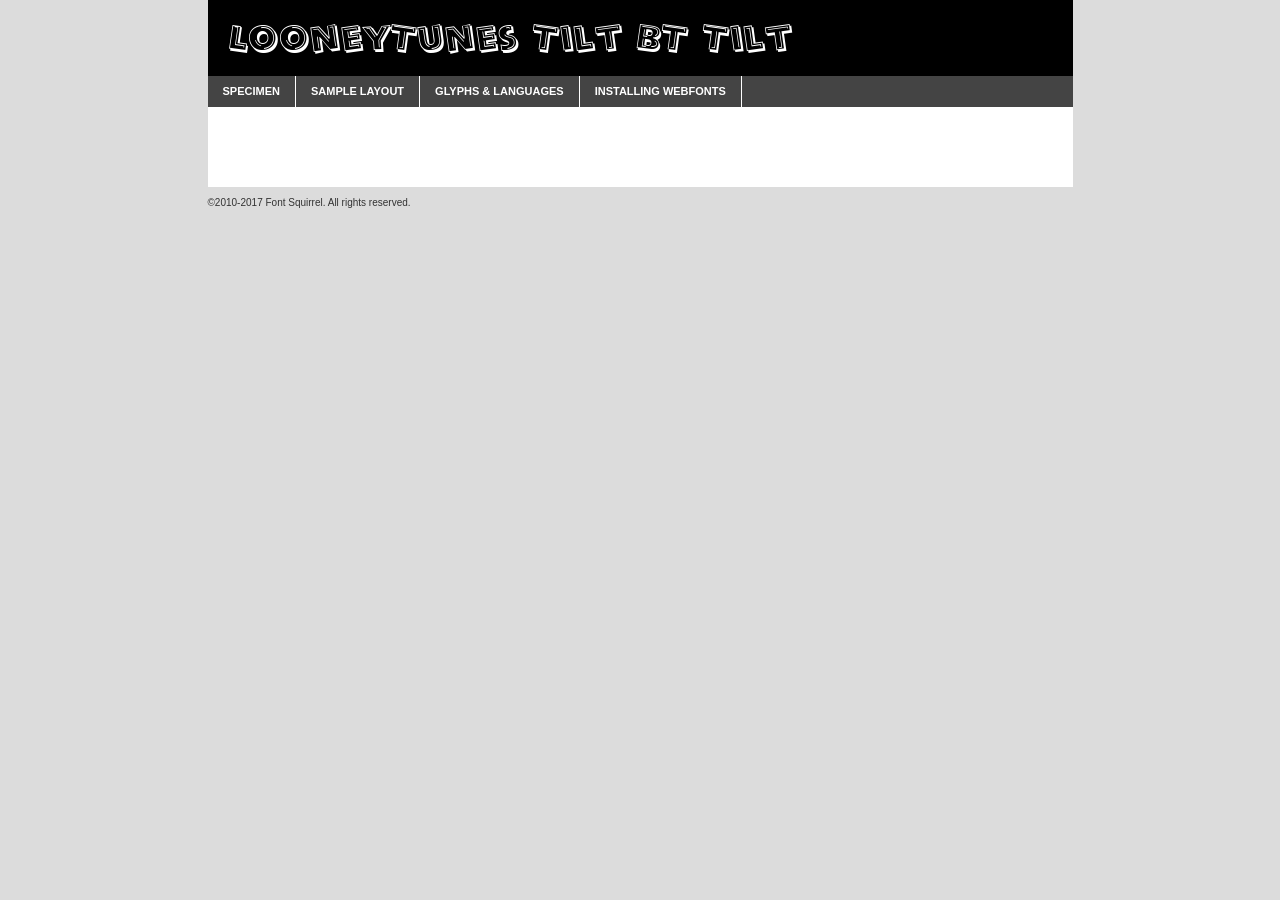
<file: fonts/looney_tunes_tilt_bt-demo.html>
<!DOCTYPE html PUBLIC "-//W3C//DTD XHTML 1.0 Transitional//EN"
	"http://www.w3.org/TR/xhtml1/DTD/xhtml1-transitional.dtd">

<html xmlns="http://www.w3.org/1999/xhtml" xml:lang="en" lang="en">
<head>
	<meta http-equiv="Content-Type" content="text/html; charset=utf-8" />
	<script src="http://ajax.googleapis.com/ajax/libs/jquery/1.7.2/jquery.min.js" type="text/javascript" charset="utf-8"></script>
	<script type="text/javascript">
	(function($){$.fn.easyTabs=function(option){var param=jQuery.extend({fadeSpeed:"fast",defaultContent:1,activeClass:'active'},option);$(this).each(function(){var thisId="#"+this.id;if(param.defaultContent==''){param.defaultContent=1;}
	if(typeof param.defaultContent=="number")
	{var defaultTab=$(thisId+" .tabs li:eq("+(param.defaultContent-1)+") a").attr('href').substr(1);}else{var defaultTab=param.defaultContent;}
	$(thisId+" .tabs li a").each(function(){var tabToHide=$(this).attr('href').substr(1);$("#"+tabToHide).addClass('easytabs-tab-content');});hideAll();changeContent(defaultTab);function hideAll(){$(thisId+" .easytabs-tab-content").hide();}
	function changeContent(tabId){hideAll();$(thisId+" .tabs li").removeClass(param.activeClass);$(thisId+" .tabs li a[href=#"+tabId+"]").closest('li').addClass(param.activeClass);if(param.fadeSpeed!="none")
	{$(thisId+" #"+tabId).fadeIn(param.fadeSpeed);}else{$(thisId+" #"+tabId).show();}}
	$(thisId+" .tabs li").click(function(){var tabId=$(this).find('a').attr('href').substr(1);changeContent(tabId);return false;});});}})(jQuery);
	</script>
	<link rel="stylesheet" href="specimen_files/specimen_stylesheet.css" type="text/css" charset="utf-8" />
	<link rel="stylesheet" href="stylesheet.css" type="text/css" charset="utf-8" />

	<style type="text/css">
					body{
				font-family: 'looneytunes_tilt_bttilt';
							}
		</style>

	<title>LooneyTunes Tilt BT Tilt Specimen</title>
	
	
	<script type="text/javascript" charset="utf-8">
		$(document).ready(function() {
			$('#container').easyTabs({defaultContent:1});
		});
	</script>
</head>

<body>
<div id="container">
	<div id="header">
		LooneyTunes Tilt BT Tilt	</div>
	<ul class="tabs">
		<li><a href="#specimen">Specimen</a></li>
		<li><a href="#layout">Sample Layout</a></li>
				<li><a href="#glyphs">Glyphs &amp; Languages</a></li>
		<li><a href="#installing">Installing Webfonts</a></li>
		
	</ul>
	
	<div id="main_content">

		
			<div id="specimen">
		
				<div class="section">
					<div class="grid12 firstcol">
						<div class="huge">AaBb</div>
					</div>
				</div>
		
				<div class="section">
					<div class="glyph_range">A&#x200B;B&#x200b;C&#x200b;D&#x200b;E&#x200b;F&#x200b;G&#x200b;H&#x200b;I&#x200b;J&#x200b;K&#x200b;L&#x200b;M&#x200b;N&#x200b;O&#x200b;P&#x200b;Q&#x200b;R&#x200b;S&#x200b;T&#x200b;U&#x200b;V&#x200b;W&#x200b;X&#x200b;Y&#x200b;Z&#x200b;a&#x200b;b&#x200b;c&#x200b;d&#x200b;e&#x200b;f&#x200b;g&#x200b;h&#x200b;i&#x200b;j&#x200b;k&#x200b;l&#x200b;m&#x200b;n&#x200b;o&#x200b;p&#x200b;q&#x200b;r&#x200b;s&#x200b;t&#x200b;u&#x200b;v&#x200b;w&#x200b;x&#x200b;y&#x200b;z&#x200b;1&#x200b;2&#x200b;3&#x200b;4&#x200b;5&#x200b;6&#x200b;7&#x200b;8&#x200b;9&#x200b;0&#x200b;&amp;&#x200b;.&#x200b;,&#x200b;?&#x200b;!&#x200b;&#64;&#x200b;(&#x200b;)&#x200b;#&#x200b;$&#x200b;%&#x200b;*&#x200b;+&#x200b;-&#x200b;=&#x200b;:&#x200b;;</div>
				</div>
				<div class="section">
					<div class="grid12 firstcol">
						<table class="sample_table">
							<tr><td>10</td><td class="size10">abcdefghijklmnopqrstuvwxyzABCDEFGHIJKLMNOPQRSTUVWXYZ0123456789abcdefghijklmnopqrstuvwxyzABCDEFGHIJKLMNOPQRSTUVWXYZ0123456789abcdefghijklmnopqrstuvwxyzABCDEFGHIJKLMNOPQRSTUVWXYZ</td></tr>
							<tr><td>11</td><td class="size11">abcdefghijklmnopqrstuvwxyzABCDEFGHIJKLMNOPQRSTUVWXYZ0123456789abcdefghijklmnopqrstuvwxyzABCDEFGHIJKLMNOPQRSTUVWXYZ0123456789abcdefghijklmnopqrstuvwxyzABCDEFGHIJKLMNOPQRSTUVWXYZ</td></tr>
							<tr><td>12</td><td class="size12">abcdefghijklmnopqrstuvwxyzABCDEFGHIJKLMNOPQRSTUVWXYZ0123456789abcdefghijklmnopqrstuvwxyzABCDEFGHIJKLMNOPQRSTUVWXYZ0123456789abcdefghijklmnopqrstuvwxyzABCDEFGHIJKLMNOPQRSTUVWXYZ</td></tr>
							<tr><td>13</td><td class="size13">abcdefghijklmnopqrstuvwxyzABCDEFGHIJKLMNOPQRSTUVWXYZ0123456789abcdefghijklmnopqrstuvwxyzABCDEFGHIJKLMNOPQRSTUVWXYZ0123456789abcdefghijklmnopqrstuvwxyzABCDEFGHIJKLMNOPQRSTUVWXYZ</td></tr>
							<tr><td>14</td><td class="size14">abcdefghijklmnopqrstuvwxyzABCDEFGHIJKLMNOPQRSTUVWXYZ0123456789abcdefghijklmnopqrstuvwxyzABCDEFGHIJKLMNOPQRSTUVWXYZ0123456789abcdefghijklmnopqrstuvwxyzABCDEFGHIJKLMNOPQRSTUVWXYZ</td></tr>
							<tr><td>16</td><td class="size16">abcdefghijklmnopqrstuvwxyzABCDEFGHIJKLMNOPQRSTUVWXYZ0123456789abcdefghijklmnopqrstuvwxyzABCDEFGHIJKLMNOPQRSTUVWXYZ</td></tr>
							<tr><td>18</td><td class="size18">abcdefghijklmnopqrstuvwxyzABCDEFGHIJKLMNOPQRSTUVWXYZ0123456789abcdefghijklmnopqrstuvwxyzABCDEFGHIJKLMNOPQRSTUVWXYZ</td></tr>
							<tr><td>20</td><td class="size20">abcdefghijklmnopqrstuvwxyzABCDEFGHIJKLMNOPQRSTUVWXYZ0123456789abcdefghijklmnopqrstuvwxyzABCDEFGHIJKLMNOPQRSTUVWXYZ</td></tr>
							<tr><td>24</td><td class="size24">abcdefghijklmnopqrstuvwxyzABCDEFGHIJKLMNOPQRSTUVWXYZ0123456789abcdefghijklmnopqrstuvwxyzABCDEFGHIJKLMNOPQRSTUVWXYZ</td></tr>
							<tr><td>30</td><td class="size30">abcdefghijklmnopqrstuvwxyzABCDEFGHIJKLMNOPQRSTUVWXYZ0123456789abcdefghijklmnopqrstuvwxyzABCDEFGHIJKLMNOPQRSTUVWXYZ</td></tr>
							<tr><td>36</td><td class="size36">abcdefghijklmnopqrstuvwxyzABCDEFGHIJKLMNOPQRSTUVWXYZ0123456789abcdefghijklmnopqrstuvwxyzABCDEFGHIJKLMNOPQRSTUVWXYZ</td></tr>
							<tr><td>48</td><td class="size48">abcdefghijklmnopqrstuvwxyzABCDEFGHIJKLMNOPQRSTUVWXYZ0123456789abcdefghijklmnopqrstuvwxyzABCDEFGHIJKLMNOPQRSTUVWXYZ</td></tr>
							<tr><td>60</td><td class="size60">abcdefghijklmnopqrstuvwxyzABCDEFGHIJKLMNOPQRSTUVWXYZ0123456789abcdefghijklmnopqrstuvwxyzABCDEFGHIJKLMNOPQRSTUVWXYZ</td></tr>
							<tr><td>72</td><td class="size72">abcdefghijklmnopqrstuvwxyzABCDEFGHIJKLMNOPQRSTUVWXYZ0123456789abcdefghijklmnopqrstuvwxyzABCDEFGHIJKLMNOPQRSTUVWXYZ</td></tr>
							<tr><td>90</td><td class="size90">abcdefghijklmnopqrstuvwxyzABCDEFGHIJKLMNOPQRSTUVWXYZ0123456789abcdefghijklmnopqrstuvwxyzABCDEFGHIJKLMNOPQRSTUVWXYZ</td></tr>
						</table>
				
					</div>
			
				</div>
		
		
		
								<div class="section" id="bodycomparison">


										<div id="xheight">
				<div class="fontbody">&#x25FC;&#x25FC;&#x25FC;&#x25FC;&#x25FC;&#x25FC;&#x25FC;&#x25FC;&#x25FC;&#x25FC;&#x25FC;&#x25FC;&#x25FC;&#x25FC;&#x25FC;&#x25FC;&#x25FC;&#x25FC;&#x25FC;&#x25FC;&#x25FC;&#x25FC;&#x25FC;&#x25FC;&#x25FC;&#x25FC;&#x25FC;&#x25FC;&#x25FC;&#x25FC;&#x25FC;&#x25FC;&#x25FC;&#x25FC;&#x25FC;&#x25FC;&#x25FC;&#x25FC;&#x25FC;&#x25FC;&#x25FC;&#x25FC;&#x25FC;&#x25FC;&#x25FC;&#x25FC;&#x25FC;&#x25FC;&#x25FC;&#x25FC;&#x25FC;&#x25FC;&#x25FC;&#x25FC;&#x25FC;&#x25FC;&#x25FC;&#x25FC;&#x25FC;&#x25FC;&#x25FC;&#x25FC;&#x25FC;&#x25FC;&#x25FC;&#x25FC;&#x25FC;&#x25FC;&#x25FC;&#x25FC;&#x25FC;&#x25FC;&#x25FC;&#x25FC;&#x25FC;&#x25FC;&#x25FC;&#x25FC;&#x25FC;&#x25FC;&#x25FC;&#x25FC;&#x25FC;&#x25FC;&#x25FC;&#x25FC;&#x25FC;&#x25FC;&#x25FC;&#x25FC;&#x25FC;&#x25FC;&#x25FC;&#x25FC;&#x25FC;&#x25FC;&#x25FC;&#x25FC;&#x25FC;body</div><div class="arialbody">body</div><div class="verdanabody">body</div><div class="georgiabody">body</div></div>
										<div class="fontbody" style="z-index:1">
											body<span>LooneyTunes Tilt BT Tilt</span>
										</div>
										<div class="arialbody" style="z-index:1">
											body<span>Arial</span>
										</div>
										<div class="verdanabody" style="z-index:1">
											body<span>Verdana</span>
										</div>
										<div class="georgiabody" style="z-index:1">
											body<span>Georgia</span>
										</div>



								</div>
		
		
				<div class="section psample psample_row1" id="">
					
					<div class="grid2 firstcol">
						<p class="size10"><span>10.</span>Aenean lacinia bibendum nulla sed consectetur. Fusce dapibus, tellus ac cursus commodo, tortor mauris condimentum nibh, ut fermentum massa justo sit amet risus. Nullam id dolor id nibh ultricies vehicula ut id elit. Cum sociis natoque penatibus et magnis dis parturient montes, nascetur ridiculus mus. Nulla vitae elit libero, a pharetra augue.</p>
			
					</div>
					<div class="grid3">
						<p class="size11"><span>11.</span>Aenean lacinia bibendum nulla sed consectetur. Fusce dapibus, tellus ac cursus commodo, tortor mauris condimentum nibh, ut fermentum massa justo sit amet risus. Nullam id dolor id nibh ultricies vehicula ut id elit. Cum sociis natoque penatibus et magnis dis parturient montes, nascetur ridiculus mus. Nulla vitae elit libero, a pharetra augue.</p>
			
					</div>
					<div class="grid3">
						<p class="size12"><span>12.</span>Aenean lacinia bibendum nulla sed consectetur. Fusce dapibus, tellus ac cursus commodo, tortor mauris condimentum nibh, ut fermentum massa justo sit amet risus. Nullam id dolor id nibh ultricies vehicula ut id elit. Cum sociis natoque penatibus et magnis dis parturient montes, nascetur ridiculus mus. Nulla vitae elit libero, a pharetra augue.</p>
			
					</div>
					<div class="grid4">
						<p class="size13"><span>13.</span>Aenean lacinia bibendum nulla sed consectetur. Fusce dapibus, tellus ac cursus commodo, tortor mauris condimentum nibh, ut fermentum massa justo sit amet risus. Nullam id dolor id nibh ultricies vehicula ut id elit. Cum sociis natoque penatibus et magnis dis parturient montes, nascetur ridiculus mus. Nulla vitae elit libero, a pharetra augue.</p>
			
					</div>
					<div class="white_blend"></div>
					
				</div>
				<div class="section psample psample_row2" id="">
					<div class="grid3 firstcol">
						<p class="size14"><span>14.</span>Aenean lacinia bibendum nulla sed consectetur. Fusce dapibus, tellus ac cursus commodo, tortor mauris condimentum nibh, ut fermentum massa justo sit amet risus. Nullam id dolor id nibh ultricies vehicula ut id elit. Cum sociis natoque penatibus et magnis dis parturient montes, nascetur ridiculus mus. Nulla vitae elit libero, a pharetra augue.</p>
			
					</div>
					<div class="grid4">
						<p class="size16"><span>16.</span>Aenean lacinia bibendum nulla sed consectetur. Fusce dapibus, tellus ac cursus commodo, tortor mauris condimentum nibh, ut fermentum massa justo sit amet risus. Nullam id dolor id nibh ultricies vehicula ut id elit. Cum sociis natoque penatibus et magnis dis parturient montes, nascetur ridiculus mus. Nulla vitae elit libero, a pharetra augue.</p>
			
					</div>
					<div class="grid5">
						<p class="size18"><span>18.</span>Aenean lacinia bibendum nulla sed consectetur. Fusce dapibus, tellus ac cursus commodo, tortor mauris condimentum nibh, ut fermentum massa justo sit amet risus. Nullam id dolor id nibh ultricies vehicula ut id elit. Cum sociis natoque penatibus et magnis dis parturient montes, nascetur ridiculus mus. Nulla vitae elit libero, a pharetra augue.</p>
			
					</div>

					<div class="white_blend"></div>

				</div>
				
				<div class="section psample psample_row3" id="">
					<div class="grid5 firstcol">
						<p class="size20"><span>20.</span>Aenean lacinia bibendum nulla sed consectetur. Fusce dapibus, tellus ac cursus commodo, tortor mauris condimentum nibh, ut fermentum massa justo sit amet risus. Nullam id dolor id nibh ultricies vehicula ut id elit. Cum sociis natoque penatibus et magnis dis parturient montes, nascetur ridiculus mus. Nulla vitae elit libero, a pharetra augue.</p>
					</div>
					<div class="grid7">
						<p class="size24"><span>24.</span>Aenean lacinia bibendum nulla sed consectetur. Fusce dapibus, tellus ac cursus commodo, tortor mauris condimentum nibh, ut fermentum massa justo sit amet risus. Nullam id dolor id nibh ultricies vehicula ut id elit. Cum sociis natoque penatibus et magnis dis parturient montes, nascetur ridiculus mus. Nulla vitae elit libero, a pharetra augue.</p>
					</div>
					
					<div class="white_blend"></div>
					
				</div>
				
				<div class="section psample psample_row4" id="">
					<div class="grid12 firstcol">
						<p class="size30"><span>30.</span>Aenean lacinia bibendum nulla sed consectetur. Fusce dapibus, tellus ac cursus commodo, tortor mauris condimentum nibh, ut fermentum massa justo sit amet risus. Nullam id dolor id nibh ultricies vehicula ut id elit. Cum sociis natoque penatibus et magnis dis parturient montes, nascetur ridiculus mus. Nulla vitae elit libero, a pharetra augue.</p>
					</div>
					<div class="white_blend"></div>
					
				</div>
				
				
				
				<div class="section psample psample_row1 fullreverse">
					<div class="grid2 firstcol">
						<p class="size10"><span>10.</span>Aenean lacinia bibendum nulla sed consectetur. Fusce dapibus, tellus ac cursus commodo, tortor mauris condimentum nibh, ut fermentum massa justo sit amet risus. Nullam id dolor id nibh ultricies vehicula ut id elit. Cum sociis natoque penatibus et magnis dis parturient montes, nascetur ridiculus mus. Nulla vitae elit libero, a pharetra augue.</p>
			
					</div>
					<div class="grid3">
						<p class="size11"><span>11.</span>Aenean lacinia bibendum nulla sed consectetur. Fusce dapibus, tellus ac cursus commodo, tortor mauris condimentum nibh, ut fermentum massa justo sit amet risus. Nullam id dolor id nibh ultricies vehicula ut id elit. Cum sociis natoque penatibus et magnis dis parturient montes, nascetur ridiculus mus. Nulla vitae elit libero, a pharetra augue.</p>
			
					</div>
					<div class="grid3">
						<p class="size12"><span>12.</span>Aenean lacinia bibendum nulla sed consectetur. Fusce dapibus, tellus ac cursus commodo, tortor mauris condimentum nibh, ut fermentum massa justo sit amet risus. Nullam id dolor id nibh ultricies vehicula ut id elit. Cum sociis natoque penatibus et magnis dis parturient montes, nascetur ridiculus mus. Nulla vitae elit libero, a pharetra augue.</p>
			
					</div>
					<div class="grid4">
						<p class="size13"><span>13.</span>Aenean lacinia bibendum nulla sed consectetur. Fusce dapibus, tellus ac cursus commodo, tortor mauris condimentum nibh, ut fermentum massa justo sit amet risus. Nullam id dolor id nibh ultricies vehicula ut id elit. Cum sociis natoque penatibus et magnis dis parturient montes, nascetur ridiculus mus. Nulla vitae elit libero, a pharetra augue.</p>
			
					</div>
					<div class="black_blend"></div>
					
				</div>
				
				<div class="section psample psample_row2 fullreverse">
					<div class="grid3 firstcol">
						<p class="size14"><span>14.</span>Aenean lacinia bibendum nulla sed consectetur. Fusce dapibus, tellus ac cursus commodo, tortor mauris condimentum nibh, ut fermentum massa justo sit amet risus. Nullam id dolor id nibh ultricies vehicula ut id elit. Cum sociis natoque penatibus et magnis dis parturient montes, nascetur ridiculus mus. Nulla vitae elit libero, a pharetra augue.</p>
			
					</div>
					<div class="grid4">
						<p class="size16"><span>16.</span>Aenean lacinia bibendum nulla sed consectetur. Fusce dapibus, tellus ac cursus commodo, tortor mauris condimentum nibh, ut fermentum massa justo sit amet risus. Nullam id dolor id nibh ultricies vehicula ut id elit. Cum sociis natoque penatibus et magnis dis parturient montes, nascetur ridiculus mus. Nulla vitae elit libero, a pharetra augue.</p>
			
					</div>
					<div class="grid5">
						<p class="size18"><span>18.</span>Aenean lacinia bibendum nulla sed consectetur. Fusce dapibus, tellus ac cursus commodo, tortor mauris condimentum nibh, ut fermentum massa justo sit amet risus. Nullam id dolor id nibh ultricies vehicula ut id elit. Cum sociis natoque penatibus et magnis dis parturient montes, nascetur ridiculus mus. Nulla vitae elit libero, a pharetra augue.</p>
			
					</div>
					<div class="black_blend"></div>

				</div>
				
				<div class="section psample fullreverse psample_row3" id="">
					<div class="grid5 firstcol">
						<p class="size20"><span>20.</span>Aenean lacinia bibendum nulla sed consectetur. Fusce dapibus, tellus ac cursus commodo, tortor mauris condimentum nibh, ut fermentum massa justo sit amet risus. Nullam id dolor id nibh ultricies vehicula ut id elit. Cum sociis natoque penatibus et magnis dis parturient montes, nascetur ridiculus mus. Nulla vitae elit libero, a pharetra augue.</p>
					</div>
					<div class="grid7">
						<p class="size24"><span>24.</span>Aenean lacinia bibendum nulla sed consectetur. Fusce dapibus, tellus ac cursus commodo, tortor mauris condimentum nibh, ut fermentum massa justo sit amet risus. Nullam id dolor id nibh ultricies vehicula ut id elit. Cum sociis natoque penatibus et magnis dis parturient montes, nascetur ridiculus mus. Nulla vitae elit libero, a pharetra augue.</p>
					</div>
					
					<div class="black_blend"></div>
					
				</div>
				
				<div class="section psample fullreverse psample_row4" id="" style="border-bottom: 20px #000 solid;">
					<div class="grid12 firstcol">
						<p class="size30"><span>30.</span>Aenean lacinia bibendum nulla sed consectetur. Fusce dapibus, tellus ac cursus commodo, tortor mauris condimentum nibh, ut fermentum massa justo sit amet risus. Nullam id dolor id nibh ultricies vehicula ut id elit. Cum sociis natoque penatibus et magnis dis parturient montes, nascetur ridiculus mus. Nulla vitae elit libero, a pharetra augue.</p>
					</div>
					<div class="black_blend"></div>
					
				</div>
				
				
				
				
			</div>
			
			<div id="layout">
				
				<div class="section">
					
					<div class="grid12 firstcol">
						<h1>Lorem Ipsum Dolor</h1>
						<h2>Etiam porta sem malesuada magna mollis euismod</h2>
						
						<p class="byline">By <a href="#link">Aenean Lacinia</a></p>
					</div>
				</div>
				<div class="section">
					<div class="grid8 firstcol">
						<p class="large">Donec sed odio dui. Morbi leo risus, porta ac consectetur ac, vestibulum at eros. Fusce dapibus, tellus ac cursus commodo, tortor mauris condimentum nibh, ut fermentum massa justo sit amet risus. </p>

						
						<h3>Pellentesque ornare sem</h3>

						<p>Maecenas sed diam eget risus varius blandit sit amet non magna. Maecenas faucibus mollis interdum. Donec ullamcorper nulla non metus auctor fringilla. Nullam id dolor id nibh ultricies vehicula ut id elit. Nullam id dolor id nibh ultricies vehicula ut id elit. </p>

						<p>Aenean eu leo quam. Pellentesque ornare sem lacinia quam venenatis vestibulum. Lorem ipsum dolor sit amet, consectetur adipiscing elit. Cum sociis natoque penatibus et magnis dis parturient montes, nascetur ridiculus mus. </p>

						<p>Nulla vitae elit libero, a pharetra augue. Praesent commodo cursus magna, vel scelerisque nisl consectetur et. Aenean lacinia bibendum nulla sed consectetur. </p>

						<p>Nullam quis risus eget urna mollis ornare vel eu leo. Nullam quis risus eget urna mollis ornare vel eu leo. Maecenas sed diam eget risus varius blandit sit amet non magna. Donec ullamcorper nulla non metus auctor fringilla. </p>

						<h3>Cras mattis consectetur</h3>

						<p>Aenean eu leo quam. Pellentesque ornare sem lacinia quam venenatis vestibulum. Aenean lacinia bibendum nulla sed consectetur. Integer posuere erat a ante venenatis dapibus posuere velit aliquet. Cras mattis consectetur purus sit amet fermentum. </p>

						<p>Nullam id dolor id nibh ultricies vehicula ut id elit. Nullam quis risus eget urna mollis ornare vel eu leo. Cras mattis consectetur purus sit amet fermentum.</p>
					</div>
					
					<div class="grid4 sidebar">
						
						<div class="box reverse">
							<p class="last">Nullam quis risus eget urna mollis ornare vel eu leo. Donec ullamcorper nulla non metus auctor fringilla. Cras mattis consectetur purus sit amet fermentum. Sed posuere consectetur est at lobortis. Lorem ipsum dolor sit amet, consectetur adipiscing elit. </p>
						</div>
						
						<p class="caption">Maecenas sed diam eget risus varius.</p>

						<p>Vestibulum id ligula porta felis euismod semper. Integer posuere erat a ante venenatis dapibus posuere velit aliquet. Vestibulum id ligula porta felis euismod semper. Sed posuere consectetur est at lobortis. Maecenas sed diam eget risus varius blandit sit amet non magna. Fusce dapibus, tellus ac cursus commodo, tortor mauris condimentum nibh, ut fermentum massa justo sit amet risus. </p>

					

						<p>Duis mollis, est non commodo luctus, nisi erat porttitor ligula, eget lacinia odio sem nec elit. Aenean lacinia bibendum nulla sed consectetur. Vivamus sagittis lacus vel augue laoreet rutrum faucibus dolor auctor. Aenean lacinia bibendum nulla sed consectetur. Nullam quis risus eget urna mollis ornare vel eu leo. </p>

						<p>Praesent commodo cursus magna, vel scelerisque nisl consectetur et. Donec ullamcorper nulla non metus auctor fringilla. Maecenas faucibus mollis interdum. Fusce dapibus, tellus ac cursus commodo, tortor mauris condimentum nibh, ut fermentum massa justo sit amet risus. </p>

					</div>
				</div>
				
			</div>


			



		<div id="glyphs">
			<div class="section">
				<div class="grid12 firstcol">
			
				<h1>Language Support</h1>
				<p>The subset of LooneyTunes Tilt BT Tilt in this kit supports the following languages:<br />
			
					Albanian, Basque, Breton, Chamorro, Danish, Dutch, English, Faroese, Finnish, French, Frisian, Galician, German, Icelandic, Italian, Malagasy, Norwegian, Portuguese, Spanish, Alsatian, Aragonese, Arapaho, Arrernte, Asturian, Aymara, Bislama, Cebuano, Corsican, Fijian, French_creole, Genoese, Gilbertese, Greenlandic, Haitian_creole, Hiligaynon, Hmong, Hopi, Ibanag, Iloko_ilokano, Indonesian, Interglossa_glosa, Interlingua, Irish_gaelic, Jerriais, Lojban, Lombard, Luxembourgeois, Manx, Mohawk, Norfolk_pitcairnese, Occitan, Oromo, Pangasinan, Papiamento, Piedmontese, Potawatomi, Rhaeto-romance, Romansh, Rotokas, Sami_lule, Samoan, Sardinian, Scots_gaelic, Seychelles_creole, Shona, Sicilian, Somali, Southern_ndebele, Swahili, Swati_swazi, Tagalog_filipino_pilipino, Tetum, Tok_pisin, Uyghur_latinized, Volapuk, Walloon, Warlpiri, Xhosa, Yapese, Zulu, Latinbasic, Ubasic, Demo				</p>
				<h1>Glyph Chart</h1>
				<p>The subset of LooneyTunes Tilt BT Tilt in this kit includes all the glyphs listed below. Unicode entities are included above each glyph to help you insert individual characters into your layout.</p>
				<div id="glyph_chart">
			
																				 <div><p>&amp;#13;</p>&#13;</div>
																				 <div><p>&amp;#32;</p>&#32;</div>
																				 <div><p>&amp;#33;</p>&#33;</div>
																				 <div><p>&amp;#34;</p>&#34;</div>
																				 <div><p>&amp;#35;</p>&#35;</div>
																				 <div><p>&amp;#36;</p>&#36;</div>
																				 <div><p>&amp;#37;</p>&#37;</div>
																				 <div><p>&amp;#38;</p>&#38;</div>
																				 <div><p>&amp;#39;</p>&#39;</div>
																				 <div><p>&amp;#40;</p>&#40;</div>
																				 <div><p>&amp;#41;</p>&#41;</div>
																				 <div><p>&amp;#42;</p>&#42;</div>
																				 <div><p>&amp;#43;</p>&#43;</div>
																				 <div><p>&amp;#44;</p>&#44;</div>
																				 <div><p>&amp;#45;</p>&#45;</div>
																				 <div><p>&amp;#46;</p>&#46;</div>
																				 <div><p>&amp;#47;</p>&#47;</div>
																				 <div><p>&amp;#48;</p>&#48;</div>
																				 <div><p>&amp;#49;</p>&#49;</div>
																				 <div><p>&amp;#50;</p>&#50;</div>
																				 <div><p>&amp;#51;</p>&#51;</div>
																				 <div><p>&amp;#52;</p>&#52;</div>
																				 <div><p>&amp;#53;</p>&#53;</div>
																				 <div><p>&amp;#54;</p>&#54;</div>
																				 <div><p>&amp;#55;</p>&#55;</div>
																				 <div><p>&amp;#56;</p>&#56;</div>
																				 <div><p>&amp;#57;</p>&#57;</div>
																				 <div><p>&amp;#58;</p>&#58;</div>
																				 <div><p>&amp;#59;</p>&#59;</div>
																				 <div><p>&amp;#60;</p>&#60;</div>
																				 <div><p>&amp;#61;</p>&#61;</div>
																				 <div><p>&amp;#62;</p>&#62;</div>
																				 <div><p>&amp;#63;</p>&#63;</div>
																				 <div><p>&amp;#64;</p>&#64;</div>
																				 <div><p>&amp;#65;</p>&#65;</div>
																				 <div><p>&amp;#66;</p>&#66;</div>
																				 <div><p>&amp;#67;</p>&#67;</div>
																				 <div><p>&amp;#68;</p>&#68;</div>
																				 <div><p>&amp;#69;</p>&#69;</div>
																				 <div><p>&amp;#70;</p>&#70;</div>
																				 <div><p>&amp;#71;</p>&#71;</div>
																				 <div><p>&amp;#72;</p>&#72;</div>
																				 <div><p>&amp;#73;</p>&#73;</div>
																				 <div><p>&amp;#74;</p>&#74;</div>
																				 <div><p>&amp;#75;</p>&#75;</div>
																				 <div><p>&amp;#76;</p>&#76;</div>
																				 <div><p>&amp;#77;</p>&#77;</div>
																				 <div><p>&amp;#78;</p>&#78;</div>
																				 <div><p>&amp;#79;</p>&#79;</div>
																				 <div><p>&amp;#80;</p>&#80;</div>
																				 <div><p>&amp;#81;</p>&#81;</div>
																				 <div><p>&amp;#82;</p>&#82;</div>
																				 <div><p>&amp;#83;</p>&#83;</div>
																				 <div><p>&amp;#84;</p>&#84;</div>
																				 <div><p>&amp;#85;</p>&#85;</div>
																				 <div><p>&amp;#86;</p>&#86;</div>
																				 <div><p>&amp;#87;</p>&#87;</div>
																				 <div><p>&amp;#88;</p>&#88;</div>
																				 <div><p>&amp;#89;</p>&#89;</div>
																				 <div><p>&amp;#90;</p>&#90;</div>
																				 <div><p>&amp;#91;</p>&#91;</div>
																				 <div><p>&amp;#92;</p>&#92;</div>
																				 <div><p>&amp;#93;</p>&#93;</div>
																				 <div><p>&amp;#94;</p>&#94;</div>
																				 <div><p>&amp;#95;</p>&#95;</div>
																				 <div><p>&amp;#96;</p>&#96;</div>
																				 <div><p>&amp;#97;</p>&#97;</div>
																				 <div><p>&amp;#98;</p>&#98;</div>
																				 <div><p>&amp;#99;</p>&#99;</div>
																				 <div><p>&amp;#100;</p>&#100;</div>
																				 <div><p>&amp;#101;</p>&#101;</div>
																				 <div><p>&amp;#102;</p>&#102;</div>
																				 <div><p>&amp;#103;</p>&#103;</div>
																				 <div><p>&amp;#104;</p>&#104;</div>
																				 <div><p>&amp;#105;</p>&#105;</div>
																				 <div><p>&amp;#106;</p>&#106;</div>
																				 <div><p>&amp;#107;</p>&#107;</div>
																				 <div><p>&amp;#108;</p>&#108;</div>
																				 <div><p>&amp;#109;</p>&#109;</div>
																				 <div><p>&amp;#110;</p>&#110;</div>
																				 <div><p>&amp;#111;</p>&#111;</div>
																				 <div><p>&amp;#112;</p>&#112;</div>
																				 <div><p>&amp;#113;</p>&#113;</div>
																				 <div><p>&amp;#114;</p>&#114;</div>
																				 <div><p>&amp;#115;</p>&#115;</div>
																				 <div><p>&amp;#116;</p>&#116;</div>
																				 <div><p>&amp;#117;</p>&#117;</div>
																				 <div><p>&amp;#118;</p>&#118;</div>
																				 <div><p>&amp;#119;</p>&#119;</div>
																				 <div><p>&amp;#120;</p>&#120;</div>
																				 <div><p>&amp;#121;</p>&#121;</div>
																				 <div><p>&amp;#122;</p>&#122;</div>
																				 <div><p>&amp;#123;</p>&#123;</div>
																				 <div><p>&amp;#124;</p>&#124;</div>
																				 <div><p>&amp;#125;</p>&#125;</div>
																				 <div><p>&amp;#126;</p>&#126;</div>
																				 <div><p>&amp;#160;</p>&#160;</div>
																				 <div><p>&amp;#161;</p>&#161;</div>
																				 <div><p>&amp;#162;</p>&#162;</div>
																				 <div><p>&amp;#163;</p>&#163;</div>
																				 <div><p>&amp;#164;</p>&#164;</div>
																				 <div><p>&amp;#165;</p>&#165;</div>
																				 <div><p>&amp;#166;</p>&#166;</div>
																				 <div><p>&amp;#167;</p>&#167;</div>
																				 <div><p>&amp;#168;</p>&#168;</div>
																				 <div><p>&amp;#169;</p>&#169;</div>
																				 <div><p>&amp;#170;</p>&#170;</div>
																				 <div><p>&amp;#171;</p>&#171;</div>
																				 <div><p>&amp;#172;</p>&#172;</div>
																				 <div><p>&amp;#173;</p>&#173;</div>
																				 <div><p>&amp;#174;</p>&#174;</div>
																				 <div><p>&amp;#175;</p>&#175;</div>
																				 <div><p>&amp;#176;</p>&#176;</div>
																				 <div><p>&amp;#177;</p>&#177;</div>
																				 <div><p>&amp;#178;</p>&#178;</div>
																				 <div><p>&amp;#179;</p>&#179;</div>
																				 <div><p>&amp;#180;</p>&#180;</div>
																				 <div><p>&amp;#181;</p>&#181;</div>
																				 <div><p>&amp;#182;</p>&#182;</div>
																				 <div><p>&amp;#183;</p>&#183;</div>
																				 <div><p>&amp;#184;</p>&#184;</div>
																				 <div><p>&amp;#185;</p>&#185;</div>
																				 <div><p>&amp;#186;</p>&#186;</div>
																				 <div><p>&amp;#187;</p>&#187;</div>
																				 <div><p>&amp;#188;</p>&#188;</div>
																				 <div><p>&amp;#189;</p>&#189;</div>
																				 <div><p>&amp;#190;</p>&#190;</div>
																				 <div><p>&amp;#191;</p>&#191;</div>
																				 <div><p>&amp;#192;</p>&#192;</div>
																				 <div><p>&amp;#193;</p>&#193;</div>
																				 <div><p>&amp;#194;</p>&#194;</div>
																				 <div><p>&amp;#195;</p>&#195;</div>
																				 <div><p>&amp;#196;</p>&#196;</div>
																				 <div><p>&amp;#197;</p>&#197;</div>
																				 <div><p>&amp;#198;</p>&#198;</div>
																				 <div><p>&amp;#199;</p>&#199;</div>
																				 <div><p>&amp;#200;</p>&#200;</div>
																				 <div><p>&amp;#201;</p>&#201;</div>
																				 <div><p>&amp;#202;</p>&#202;</div>
																				 <div><p>&amp;#203;</p>&#203;</div>
																				 <div><p>&amp;#204;</p>&#204;</div>
																				 <div><p>&amp;#205;</p>&#205;</div>
																				 <div><p>&amp;#206;</p>&#206;</div>
																				 <div><p>&amp;#207;</p>&#207;</div>
																				 <div><p>&amp;#208;</p>&#208;</div>
																				 <div><p>&amp;#209;</p>&#209;</div>
																				 <div><p>&amp;#210;</p>&#210;</div>
																				 <div><p>&amp;#211;</p>&#211;</div>
																				 <div><p>&amp;#212;</p>&#212;</div>
																				 <div><p>&amp;#213;</p>&#213;</div>
																				 <div><p>&amp;#214;</p>&#214;</div>
																				 <div><p>&amp;#215;</p>&#215;</div>
																				 <div><p>&amp;#216;</p>&#216;</div>
																				 <div><p>&amp;#217;</p>&#217;</div>
																				 <div><p>&amp;#218;</p>&#218;</div>
																				 <div><p>&amp;#219;</p>&#219;</div>
																				 <div><p>&amp;#220;</p>&#220;</div>
																				 <div><p>&amp;#221;</p>&#221;</div>
																				 <div><p>&amp;#222;</p>&#222;</div>
																				 <div><p>&amp;#223;</p>&#223;</div>
																				 <div><p>&amp;#224;</p>&#224;</div>
																				 <div><p>&amp;#225;</p>&#225;</div>
																				 <div><p>&amp;#226;</p>&#226;</div>
																				 <div><p>&amp;#227;</p>&#227;</div>
																				 <div><p>&amp;#228;</p>&#228;</div>
																				 <div><p>&amp;#229;</p>&#229;</div>
																				 <div><p>&amp;#230;</p>&#230;</div>
																				 <div><p>&amp;#231;</p>&#231;</div>
																				 <div><p>&amp;#232;</p>&#232;</div>
																				 <div><p>&amp;#233;</p>&#233;</div>
																				 <div><p>&amp;#234;</p>&#234;</div>
																				 <div><p>&amp;#235;</p>&#235;</div>
																				 <div><p>&amp;#236;</p>&#236;</div>
																				 <div><p>&amp;#237;</p>&#237;</div>
																				 <div><p>&amp;#238;</p>&#238;</div>
																				 <div><p>&amp;#239;</p>&#239;</div>
																				 <div><p>&amp;#240;</p>&#240;</div>
																				 <div><p>&amp;#241;</p>&#241;</div>
																				 <div><p>&amp;#242;</p>&#242;</div>
																				 <div><p>&amp;#243;</p>&#243;</div>
																				 <div><p>&amp;#244;</p>&#244;</div>
																				 <div><p>&amp;#245;</p>&#245;</div>
																				 <div><p>&amp;#246;</p>&#246;</div>
																				 <div><p>&amp;#247;</p>&#247;</div>
																				 <div><p>&amp;#248;</p>&#248;</div>
																				 <div><p>&amp;#249;</p>&#249;</div>
																				 <div><p>&amp;#250;</p>&#250;</div>
																				 <div><p>&amp;#251;</p>&#251;</div>
																				 <div><p>&amp;#252;</p>&#252;</div>
																				 <div><p>&amp;#253;</p>&#253;</div>
																				 <div><p>&amp;#254;</p>&#254;</div>
																				 <div><p>&amp;#255;</p>&#255;</div>
																				 <div><p>&amp;#338;</p>&#338;</div>
																				 <div><p>&amp;#339;</p>&#339;</div>
																				 <div><p>&amp;#376;</p>&#376;</div>
																				 <div><p>&amp;#710;</p>&#710;</div>
																				 <div><p>&amp;#732;</p>&#732;</div>
																				 <div><p>&amp;#8192;</p>&#8192;</div>
																				 <div><p>&amp;#8193;</p>&#8193;</div>
																				 <div><p>&amp;#8194;</p>&#8194;</div>
																				 <div><p>&amp;#8195;</p>&#8195;</div>
																				 <div><p>&amp;#8196;</p>&#8196;</div>
																				 <div><p>&amp;#8197;</p>&#8197;</div>
																				 <div><p>&amp;#8198;</p>&#8198;</div>
																				 <div><p>&amp;#8199;</p>&#8199;</div>
																				 <div><p>&amp;#8200;</p>&#8200;</div>
																				 <div><p>&amp;#8201;</p>&#8201;</div>
																				 <div><p>&amp;#8202;</p>&#8202;</div>
																				 <div><p>&amp;#8208;</p>&#8208;</div>
																				 <div><p>&amp;#8209;</p>&#8209;</div>
																				 <div><p>&amp;#8210;</p>&#8210;</div>
																				 <div><p>&amp;#8211;</p>&#8211;</div>
																				 <div><p>&amp;#8212;</p>&#8212;</div>
																				 <div><p>&amp;#8216;</p>&#8216;</div>
																				 <div><p>&amp;#8217;</p>&#8217;</div>
																				 <div><p>&amp;#8218;</p>&#8218;</div>
																				 <div><p>&amp;#8220;</p>&#8220;</div>
																				 <div><p>&amp;#8221;</p>&#8221;</div>
																				 <div><p>&amp;#8222;</p>&#8222;</div>
																				 <div><p>&amp;#8226;</p>&#8226;</div>
																				 <div><p>&amp;#8230;</p>&#8230;</div>
																				 <div><p>&amp;#8239;</p>&#8239;</div>
																				 <div><p>&amp;#8249;</p>&#8249;</div>
																				 <div><p>&amp;#8250;</p>&#8250;</div>
																				 <div><p>&amp;#8287;</p>&#8287;</div>
																				 <div><p>&amp;#8482;</p>&#8482;</div>
																				 <div><p>&amp;#9724;</p>&#9724;</div>
																																						</div>	
				</div>
		
		
			</div>
		</div>
		
		
		<div id="specs">
			
		</div>
	
		<div id="installing">
			<div class="section">
				<div class="grid7 firstcol">
					<h1>Installing Webfonts</h1>
					
					<p>Webfonts are supported by all major browser platforms but not all in the same way. There are currently four different font formats that must be included in order to target all browsers. This includes TTF, WOFF, EOT and SVG.</p>
					
					<h2>1. Upload your webfonts</h2>
					<p>You must upload your webfont kit to your website. They should be in or near the same directory as your CSS files.</p>
					
					<h2>2. Include the webfont stylesheet</h2>
					<p>A special CSS @font-face declaration helps the various browsers select the appropriate font it needs without causing you a bunch of headaches. Learn more about this syntax by reading the <a href="https://www.fontspring.com/blog/further-hardening-of-the-bulletproof-syntax">Fontspring blog post</a> about it. The code for it is as follows:</p>


<code>
@font-face{ 
	font-family: 'MyWebFont';
	src: url('WebFont.eot');
	src: url('WebFont.eot?#iefix') format('embedded-opentype'),
	     url('WebFont.woff') format('woff'),
	     url('WebFont.ttf') format('truetype'),
	     url('WebFont.svg#webfont') format('svg');
}
</code>

	<p>We've already gone ahead and generated the code for you. All you have to do is link to the stylesheet in your HTML, like this:</p>
	<code>&lt;link rel=&quot;stylesheet&quot; href=&quot;stylesheet.css&quot; type=&quot;text/css&quot; charset=&quot;utf-8&quot; /&gt;</code>

					<h2>3. Modify your own stylesheet</h2>
					<p>To take advantage of your new fonts, you must tell your stylesheet to use them. Look at the original @font-face declaration above and find the property called "font-family." The name linked there will be what you use to reference the font. Prepend that webfont name to the font stack in the "font-family" property, inside the selector you want to change. For example:</p>
<code>p { font-family: 'WebFont', Arial, sans-serif; }</code>

<h2>4. Test</h2>
<p>Getting webfonts to work cross-browser <em>can</em> be tricky. Use the information in the sidebar to help you if you find that fonts aren't loading in a particular browser.</p>
				</div>
				
				<div class="grid5 sidebar">
					<div class="box">
						<h2>Troubleshooting<br />Font-Face Problems</h2>
						<p>Having trouble getting your webfonts to load in your new website? Here are some tips to sort out what might be the problem.</p>

						<h3>Fonts not showing in any browser</h3>

						<p>This sounds like you need to work on the plumbing. You either did not upload the fonts to the correct directory, or you did not link the fonts properly in the CSS. If you've confirmed that all this is correct and you still have a problem, take a look at your .htaccess file and see if requests are getting intercepted.</p>

						<h3>Fonts not loading in iPhone or iPad</h3>

						<p>The most common problem here is that you are serving the fonts from an IIS server. IIS refuses to serve files that have unknown MIME types. If that is the case, you must set the MIME type for SVG to "image/svg+xml" in the server settings. Follow these instructions from Microsoft if you need help.</p>

						<h3>Fonts not loading in Firefox</h3>

						<p>The primary reason for this failure? You are still using a version Firefox older than 3.5. So upgrade already! If that isn't it, then you are very likely serving fonts from a different domain. Firefox requires that all font assets be served from the same domain. Lastly it is possible that you need to add WOFF to your list of MIME types (if you are serving via IIS.)</p>

						<h3>Fonts not loading in IE</h3>

						<p>Are you looking at Internet Explorer on an actual Windows machine or are you cheating by using a service like Adobe BrowserLab? Many of these screenshot services do not render @font-face for IE. Best to test it on a real machine.</p>

						<h3>Fonts not loading in IE9</h3>

						<p>IE9, like Firefox, requires that fonts be served from the same domain as the website. Make sure that is the case.</p>
					</div>
				</div>
			</div>
			
		</div>
	
	</div>
	<div id="footer">
		<p>&copy;2010-2017 Font Squirrel. All rights reserved.</p>
	</div>
</div>
</body>
</html>
</file>
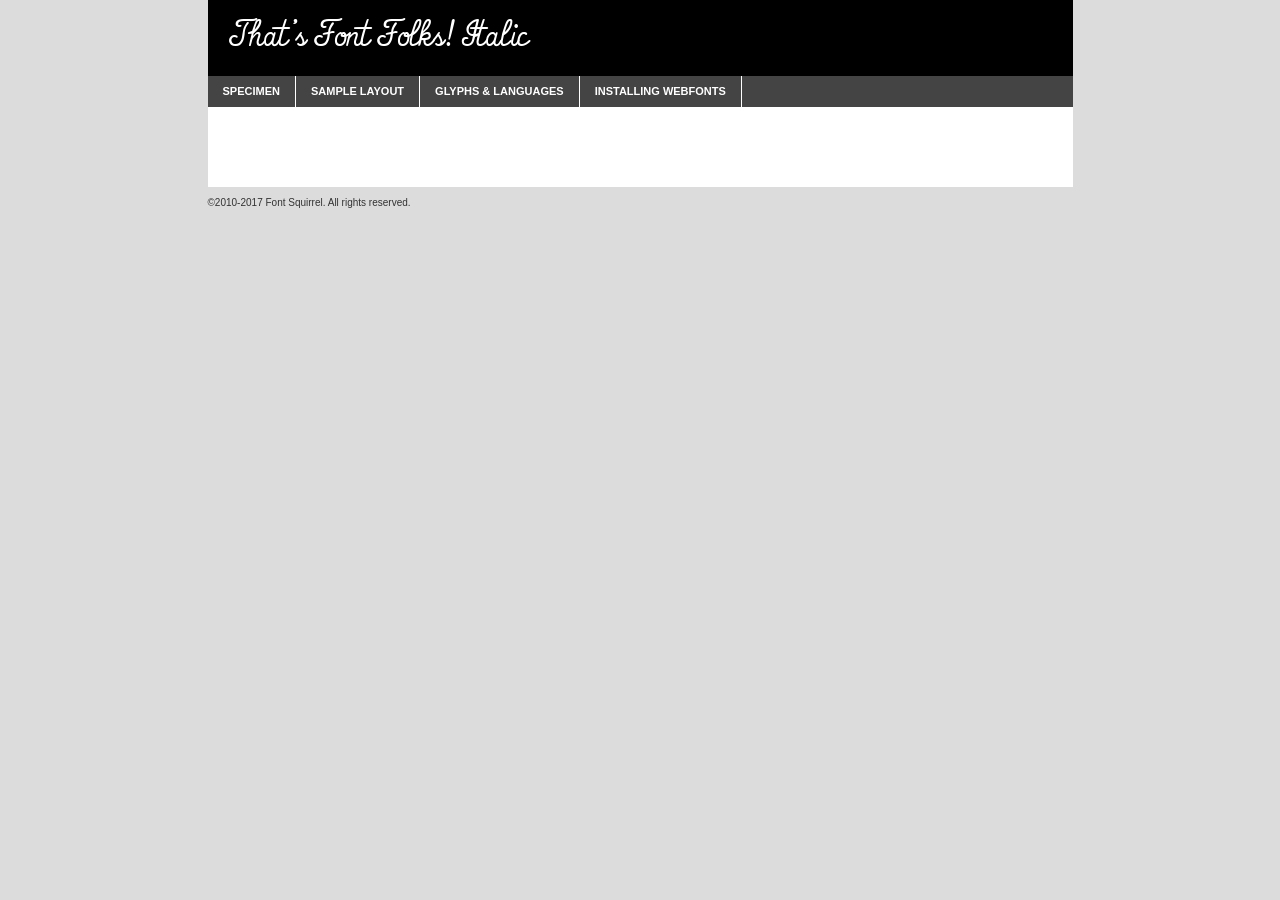
<file: fonts/that_s_font_folks-demo.html>
<!DOCTYPE html PUBLIC "-//W3C//DTD XHTML 1.0 Transitional//EN"
	"http://www.w3.org/TR/xhtml1/DTD/xhtml1-transitional.dtd">

<html xmlns="http://www.w3.org/1999/xhtml" xml:lang="en" lang="en">
<head>
	<meta http-equiv="Content-Type" content="text/html; charset=utf-8" />
	<script src="http://ajax.googleapis.com/ajax/libs/jquery/1.7.2/jquery.min.js" type="text/javascript" charset="utf-8"></script>
	<script type="text/javascript">
	(function($){$.fn.easyTabs=function(option){var param=jQuery.extend({fadeSpeed:"fast",defaultContent:1,activeClass:'active'},option);$(this).each(function(){var thisId="#"+this.id;if(param.defaultContent==''){param.defaultContent=1;}
	if(typeof param.defaultContent=="number")
	{var defaultTab=$(thisId+" .tabs li:eq("+(param.defaultContent-1)+") a").attr('href').substr(1);}else{var defaultTab=param.defaultContent;}
	$(thisId+" .tabs li a").each(function(){var tabToHide=$(this).attr('href').substr(1);$("#"+tabToHide).addClass('easytabs-tab-content');});hideAll();changeContent(defaultTab);function hideAll(){$(thisId+" .easytabs-tab-content").hide();}
	function changeContent(tabId){hideAll();$(thisId+" .tabs li").removeClass(param.activeClass);$(thisId+" .tabs li a[href=#"+tabId+"]").closest('li').addClass(param.activeClass);if(param.fadeSpeed!="none")
	{$(thisId+" #"+tabId).fadeIn(param.fadeSpeed);}else{$(thisId+" #"+tabId).show();}}
	$(thisId+" .tabs li").click(function(){var tabId=$(this).find('a').attr('href').substr(1);changeContent(tabId);return false;});});}})(jQuery);
	</script>
	<link rel="stylesheet" href="specimen_files/specimen_stylesheet.css" type="text/css" charset="utf-8" />
	<link rel="stylesheet" href="stylesheet.css" type="text/css" charset="utf-8" />

	<style type="text/css">
					body{
				font-family: 'thats_font_folksitalic';
							}
		</style>

	<title>That's Font Folks! Italic Specimen</title>
	
	
	<script type="text/javascript" charset="utf-8">
		$(document).ready(function() {
			$('#container').easyTabs({defaultContent:1});
		});
	</script>
</head>

<body>
<div id="container">
	<div id="header">
		That's Font Folks! Italic	</div>
	<ul class="tabs">
		<li><a href="#specimen">Specimen</a></li>
		<li><a href="#layout">Sample Layout</a></li>
				<li><a href="#glyphs">Glyphs &amp; Languages</a></li>
		<li><a href="#installing">Installing Webfonts</a></li>
		
	</ul>
	
	<div id="main_content">

		
			<div id="specimen">
		
				<div class="section">
					<div class="grid12 firstcol">
						<div class="huge">AaBb</div>
					</div>
				</div>
		
				<div class="section">
					<div class="glyph_range">A&#x200B;B&#x200b;C&#x200b;D&#x200b;E&#x200b;F&#x200b;G&#x200b;H&#x200b;I&#x200b;J&#x200b;K&#x200b;L&#x200b;M&#x200b;N&#x200b;O&#x200b;P&#x200b;Q&#x200b;R&#x200b;S&#x200b;T&#x200b;U&#x200b;V&#x200b;W&#x200b;X&#x200b;Y&#x200b;Z&#x200b;a&#x200b;b&#x200b;c&#x200b;d&#x200b;e&#x200b;f&#x200b;g&#x200b;h&#x200b;i&#x200b;j&#x200b;k&#x200b;l&#x200b;m&#x200b;n&#x200b;o&#x200b;p&#x200b;q&#x200b;r&#x200b;s&#x200b;t&#x200b;u&#x200b;v&#x200b;w&#x200b;x&#x200b;y&#x200b;z&#x200b;1&#x200b;2&#x200b;3&#x200b;4&#x200b;5&#x200b;6&#x200b;7&#x200b;8&#x200b;9&#x200b;0&#x200b;&amp;&#x200b;.&#x200b;,&#x200b;?&#x200b;!&#x200b;&#64;&#x200b;(&#x200b;)&#x200b;#&#x200b;$&#x200b;%&#x200b;*&#x200b;+&#x200b;-&#x200b;=&#x200b;:&#x200b;;</div>
				</div>
				<div class="section">
					<div class="grid12 firstcol">
						<table class="sample_table">
							<tr><td>10</td><td class="size10">abcdefghijklmnopqrstuvwxyzABCDEFGHIJKLMNOPQRSTUVWXYZ0123456789abcdefghijklmnopqrstuvwxyzABCDEFGHIJKLMNOPQRSTUVWXYZ0123456789abcdefghijklmnopqrstuvwxyzABCDEFGHIJKLMNOPQRSTUVWXYZ</td></tr>
							<tr><td>11</td><td class="size11">abcdefghijklmnopqrstuvwxyzABCDEFGHIJKLMNOPQRSTUVWXYZ0123456789abcdefghijklmnopqrstuvwxyzABCDEFGHIJKLMNOPQRSTUVWXYZ0123456789abcdefghijklmnopqrstuvwxyzABCDEFGHIJKLMNOPQRSTUVWXYZ</td></tr>
							<tr><td>12</td><td class="size12">abcdefghijklmnopqrstuvwxyzABCDEFGHIJKLMNOPQRSTUVWXYZ0123456789abcdefghijklmnopqrstuvwxyzABCDEFGHIJKLMNOPQRSTUVWXYZ0123456789abcdefghijklmnopqrstuvwxyzABCDEFGHIJKLMNOPQRSTUVWXYZ</td></tr>
							<tr><td>13</td><td class="size13">abcdefghijklmnopqrstuvwxyzABCDEFGHIJKLMNOPQRSTUVWXYZ0123456789abcdefghijklmnopqrstuvwxyzABCDEFGHIJKLMNOPQRSTUVWXYZ0123456789abcdefghijklmnopqrstuvwxyzABCDEFGHIJKLMNOPQRSTUVWXYZ</td></tr>
							<tr><td>14</td><td class="size14">abcdefghijklmnopqrstuvwxyzABCDEFGHIJKLMNOPQRSTUVWXYZ0123456789abcdefghijklmnopqrstuvwxyzABCDEFGHIJKLMNOPQRSTUVWXYZ0123456789abcdefghijklmnopqrstuvwxyzABCDEFGHIJKLMNOPQRSTUVWXYZ</td></tr>
							<tr><td>16</td><td class="size16">abcdefghijklmnopqrstuvwxyzABCDEFGHIJKLMNOPQRSTUVWXYZ0123456789abcdefghijklmnopqrstuvwxyzABCDEFGHIJKLMNOPQRSTUVWXYZ</td></tr>
							<tr><td>18</td><td class="size18">abcdefghijklmnopqrstuvwxyzABCDEFGHIJKLMNOPQRSTUVWXYZ0123456789abcdefghijklmnopqrstuvwxyzABCDEFGHIJKLMNOPQRSTUVWXYZ</td></tr>
							<tr><td>20</td><td class="size20">abcdefghijklmnopqrstuvwxyzABCDEFGHIJKLMNOPQRSTUVWXYZ0123456789abcdefghijklmnopqrstuvwxyzABCDEFGHIJKLMNOPQRSTUVWXYZ</td></tr>
							<tr><td>24</td><td class="size24">abcdefghijklmnopqrstuvwxyzABCDEFGHIJKLMNOPQRSTUVWXYZ0123456789abcdefghijklmnopqrstuvwxyzABCDEFGHIJKLMNOPQRSTUVWXYZ</td></tr>
							<tr><td>30</td><td class="size30">abcdefghijklmnopqrstuvwxyzABCDEFGHIJKLMNOPQRSTUVWXYZ0123456789abcdefghijklmnopqrstuvwxyzABCDEFGHIJKLMNOPQRSTUVWXYZ</td></tr>
							<tr><td>36</td><td class="size36">abcdefghijklmnopqrstuvwxyzABCDEFGHIJKLMNOPQRSTUVWXYZ0123456789abcdefghijklmnopqrstuvwxyzABCDEFGHIJKLMNOPQRSTUVWXYZ</td></tr>
							<tr><td>48</td><td class="size48">abcdefghijklmnopqrstuvwxyzABCDEFGHIJKLMNOPQRSTUVWXYZ0123456789abcdefghijklmnopqrstuvwxyzABCDEFGHIJKLMNOPQRSTUVWXYZ</td></tr>
							<tr><td>60</td><td class="size60">abcdefghijklmnopqrstuvwxyzABCDEFGHIJKLMNOPQRSTUVWXYZ0123456789abcdefghijklmnopqrstuvwxyzABCDEFGHIJKLMNOPQRSTUVWXYZ</td></tr>
							<tr><td>72</td><td class="size72">abcdefghijklmnopqrstuvwxyzABCDEFGHIJKLMNOPQRSTUVWXYZ0123456789abcdefghijklmnopqrstuvwxyzABCDEFGHIJKLMNOPQRSTUVWXYZ</td></tr>
							<tr><td>90</td><td class="size90">abcdefghijklmnopqrstuvwxyzABCDEFGHIJKLMNOPQRSTUVWXYZ0123456789abcdefghijklmnopqrstuvwxyzABCDEFGHIJKLMNOPQRSTUVWXYZ</td></tr>
						</table>
				
					</div>
			
				</div>
		
		
		
								<div class="section" id="bodycomparison">


										<div id="xheight">
				<div class="fontbody">&#x25FC;&#x25FC;&#x25FC;&#x25FC;&#x25FC;&#x25FC;&#x25FC;&#x25FC;&#x25FC;&#x25FC;&#x25FC;&#x25FC;&#x25FC;&#x25FC;&#x25FC;&#x25FC;&#x25FC;&#x25FC;&#x25FC;&#x25FC;&#x25FC;&#x25FC;&#x25FC;&#x25FC;&#x25FC;&#x25FC;&#x25FC;&#x25FC;&#x25FC;&#x25FC;&#x25FC;&#x25FC;&#x25FC;&#x25FC;&#x25FC;&#x25FC;&#x25FC;&#x25FC;&#x25FC;&#x25FC;&#x25FC;&#x25FC;&#x25FC;&#x25FC;&#x25FC;&#x25FC;&#x25FC;&#x25FC;&#x25FC;&#x25FC;&#x25FC;&#x25FC;&#x25FC;&#x25FC;&#x25FC;&#x25FC;&#x25FC;&#x25FC;&#x25FC;&#x25FC;&#x25FC;&#x25FC;&#x25FC;&#x25FC;&#x25FC;&#x25FC;&#x25FC;&#x25FC;&#x25FC;&#x25FC;&#x25FC;&#x25FC;&#x25FC;&#x25FC;&#x25FC;&#x25FC;&#x25FC;&#x25FC;&#x25FC;&#x25FC;&#x25FC;&#x25FC;&#x25FC;&#x25FC;&#x25FC;&#x25FC;&#x25FC;&#x25FC;&#x25FC;&#x25FC;&#x25FC;&#x25FC;&#x25FC;&#x25FC;&#x25FC;&#x25FC;&#x25FC;&#x25FC;&#x25FC;body</div><div class="arialbody">body</div><div class="verdanabody">body</div><div class="georgiabody">body</div></div>
										<div class="fontbody" style="z-index:1">
											body<span>That's Font Folks! Italic</span>
										</div>
										<div class="arialbody" style="z-index:1">
											body<span>Arial</span>
										</div>
										<div class="verdanabody" style="z-index:1">
											body<span>Verdana</span>
										</div>
										<div class="georgiabody" style="z-index:1">
											body<span>Georgia</span>
										</div>



								</div>
		
		
				<div class="section psample psample_row1" id="">
					
					<div class="grid2 firstcol">
						<p class="size10"><span>10.</span>Aenean lacinia bibendum nulla sed consectetur. Fusce dapibus, tellus ac cursus commodo, tortor mauris condimentum nibh, ut fermentum massa justo sit amet risus. Nullam id dolor id nibh ultricies vehicula ut id elit. Cum sociis natoque penatibus et magnis dis parturient montes, nascetur ridiculus mus. Nulla vitae elit libero, a pharetra augue.</p>
			
					</div>
					<div class="grid3">
						<p class="size11"><span>11.</span>Aenean lacinia bibendum nulla sed consectetur. Fusce dapibus, tellus ac cursus commodo, tortor mauris condimentum nibh, ut fermentum massa justo sit amet risus. Nullam id dolor id nibh ultricies vehicula ut id elit. Cum sociis natoque penatibus et magnis dis parturient montes, nascetur ridiculus mus. Nulla vitae elit libero, a pharetra augue.</p>
			
					</div>
					<div class="grid3">
						<p class="size12"><span>12.</span>Aenean lacinia bibendum nulla sed consectetur. Fusce dapibus, tellus ac cursus commodo, tortor mauris condimentum nibh, ut fermentum massa justo sit amet risus. Nullam id dolor id nibh ultricies vehicula ut id elit. Cum sociis natoque penatibus et magnis dis parturient montes, nascetur ridiculus mus. Nulla vitae elit libero, a pharetra augue.</p>
			
					</div>
					<div class="grid4">
						<p class="size13"><span>13.</span>Aenean lacinia bibendum nulla sed consectetur. Fusce dapibus, tellus ac cursus commodo, tortor mauris condimentum nibh, ut fermentum massa justo sit amet risus. Nullam id dolor id nibh ultricies vehicula ut id elit. Cum sociis natoque penatibus et magnis dis parturient montes, nascetur ridiculus mus. Nulla vitae elit libero, a pharetra augue.</p>
			
					</div>
					<div class="white_blend"></div>
					
				</div>
				<div class="section psample psample_row2" id="">
					<div class="grid3 firstcol">
						<p class="size14"><span>14.</span>Aenean lacinia bibendum nulla sed consectetur. Fusce dapibus, tellus ac cursus commodo, tortor mauris condimentum nibh, ut fermentum massa justo sit amet risus. Nullam id dolor id nibh ultricies vehicula ut id elit. Cum sociis natoque penatibus et magnis dis parturient montes, nascetur ridiculus mus. Nulla vitae elit libero, a pharetra augue.</p>
			
					</div>
					<div class="grid4">
						<p class="size16"><span>16.</span>Aenean lacinia bibendum nulla sed consectetur. Fusce dapibus, tellus ac cursus commodo, tortor mauris condimentum nibh, ut fermentum massa justo sit amet risus. Nullam id dolor id nibh ultricies vehicula ut id elit. Cum sociis natoque penatibus et magnis dis parturient montes, nascetur ridiculus mus. Nulla vitae elit libero, a pharetra augue.</p>
			
					</div>
					<div class="grid5">
						<p class="size18"><span>18.</span>Aenean lacinia bibendum nulla sed consectetur. Fusce dapibus, tellus ac cursus commodo, tortor mauris condimentum nibh, ut fermentum massa justo sit amet risus. Nullam id dolor id nibh ultricies vehicula ut id elit. Cum sociis natoque penatibus et magnis dis parturient montes, nascetur ridiculus mus. Nulla vitae elit libero, a pharetra augue.</p>
			
					</div>

					<div class="white_blend"></div>

				</div>
				
				<div class="section psample psample_row3" id="">
					<div class="grid5 firstcol">
						<p class="size20"><span>20.</span>Aenean lacinia bibendum nulla sed consectetur. Fusce dapibus, tellus ac cursus commodo, tortor mauris condimentum nibh, ut fermentum massa justo sit amet risus. Nullam id dolor id nibh ultricies vehicula ut id elit. Cum sociis natoque penatibus et magnis dis parturient montes, nascetur ridiculus mus. Nulla vitae elit libero, a pharetra augue.</p>
					</div>
					<div class="grid7">
						<p class="size24"><span>24.</span>Aenean lacinia bibendum nulla sed consectetur. Fusce dapibus, tellus ac cursus commodo, tortor mauris condimentum nibh, ut fermentum massa justo sit amet risus. Nullam id dolor id nibh ultricies vehicula ut id elit. Cum sociis natoque penatibus et magnis dis parturient montes, nascetur ridiculus mus. Nulla vitae elit libero, a pharetra augue.</p>
					</div>
					
					<div class="white_blend"></div>
					
				</div>
				
				<div class="section psample psample_row4" id="">
					<div class="grid12 firstcol">
						<p class="size30"><span>30.</span>Aenean lacinia bibendum nulla sed consectetur. Fusce dapibus, tellus ac cursus commodo, tortor mauris condimentum nibh, ut fermentum massa justo sit amet risus. Nullam id dolor id nibh ultricies vehicula ut id elit. Cum sociis natoque penatibus et magnis dis parturient montes, nascetur ridiculus mus. Nulla vitae elit libero, a pharetra augue.</p>
					</div>
					<div class="white_blend"></div>
					
				</div>
				
				
				
				<div class="section psample psample_row1 fullreverse">
					<div class="grid2 firstcol">
						<p class="size10"><span>10.</span>Aenean lacinia bibendum nulla sed consectetur. Fusce dapibus, tellus ac cursus commodo, tortor mauris condimentum nibh, ut fermentum massa justo sit amet risus. Nullam id dolor id nibh ultricies vehicula ut id elit. Cum sociis natoque penatibus et magnis dis parturient montes, nascetur ridiculus mus. Nulla vitae elit libero, a pharetra augue.</p>
			
					</div>
					<div class="grid3">
						<p class="size11"><span>11.</span>Aenean lacinia bibendum nulla sed consectetur. Fusce dapibus, tellus ac cursus commodo, tortor mauris condimentum nibh, ut fermentum massa justo sit amet risus. Nullam id dolor id nibh ultricies vehicula ut id elit. Cum sociis natoque penatibus et magnis dis parturient montes, nascetur ridiculus mus. Nulla vitae elit libero, a pharetra augue.</p>
			
					</div>
					<div class="grid3">
						<p class="size12"><span>12.</span>Aenean lacinia bibendum nulla sed consectetur. Fusce dapibus, tellus ac cursus commodo, tortor mauris condimentum nibh, ut fermentum massa justo sit amet risus. Nullam id dolor id nibh ultricies vehicula ut id elit. Cum sociis natoque penatibus et magnis dis parturient montes, nascetur ridiculus mus. Nulla vitae elit libero, a pharetra augue.</p>
			
					</div>
					<div class="grid4">
						<p class="size13"><span>13.</span>Aenean lacinia bibendum nulla sed consectetur. Fusce dapibus, tellus ac cursus commodo, tortor mauris condimentum nibh, ut fermentum massa justo sit amet risus. Nullam id dolor id nibh ultricies vehicula ut id elit. Cum sociis natoque penatibus et magnis dis parturient montes, nascetur ridiculus mus. Nulla vitae elit libero, a pharetra augue.</p>
			
					</div>
					<div class="black_blend"></div>
					
				</div>
				
				<div class="section psample psample_row2 fullreverse">
					<div class="grid3 firstcol">
						<p class="size14"><span>14.</span>Aenean lacinia bibendum nulla sed consectetur. Fusce dapibus, tellus ac cursus commodo, tortor mauris condimentum nibh, ut fermentum massa justo sit amet risus. Nullam id dolor id nibh ultricies vehicula ut id elit. Cum sociis natoque penatibus et magnis dis parturient montes, nascetur ridiculus mus. Nulla vitae elit libero, a pharetra augue.</p>
			
					</div>
					<div class="grid4">
						<p class="size16"><span>16.</span>Aenean lacinia bibendum nulla sed consectetur. Fusce dapibus, tellus ac cursus commodo, tortor mauris condimentum nibh, ut fermentum massa justo sit amet risus. Nullam id dolor id nibh ultricies vehicula ut id elit. Cum sociis natoque penatibus et magnis dis parturient montes, nascetur ridiculus mus. Nulla vitae elit libero, a pharetra augue.</p>
			
					</div>
					<div class="grid5">
						<p class="size18"><span>18.</span>Aenean lacinia bibendum nulla sed consectetur. Fusce dapibus, tellus ac cursus commodo, tortor mauris condimentum nibh, ut fermentum massa justo sit amet risus. Nullam id dolor id nibh ultricies vehicula ut id elit. Cum sociis natoque penatibus et magnis dis parturient montes, nascetur ridiculus mus. Nulla vitae elit libero, a pharetra augue.</p>
			
					</div>
					<div class="black_blend"></div>

				</div>
				
				<div class="section psample fullreverse psample_row3" id="">
					<div class="grid5 firstcol">
						<p class="size20"><span>20.</span>Aenean lacinia bibendum nulla sed consectetur. Fusce dapibus, tellus ac cursus commodo, tortor mauris condimentum nibh, ut fermentum massa justo sit amet risus. Nullam id dolor id nibh ultricies vehicula ut id elit. Cum sociis natoque penatibus et magnis dis parturient montes, nascetur ridiculus mus. Nulla vitae elit libero, a pharetra augue.</p>
					</div>
					<div class="grid7">
						<p class="size24"><span>24.</span>Aenean lacinia bibendum nulla sed consectetur. Fusce dapibus, tellus ac cursus commodo, tortor mauris condimentum nibh, ut fermentum massa justo sit amet risus. Nullam id dolor id nibh ultricies vehicula ut id elit. Cum sociis natoque penatibus et magnis dis parturient montes, nascetur ridiculus mus. Nulla vitae elit libero, a pharetra augue.</p>
					</div>
					
					<div class="black_blend"></div>
					
				</div>
				
				<div class="section psample fullreverse psample_row4" id="" style="border-bottom: 20px #000 solid;">
					<div class="grid12 firstcol">
						<p class="size30"><span>30.</span>Aenean lacinia bibendum nulla sed consectetur. Fusce dapibus, tellus ac cursus commodo, tortor mauris condimentum nibh, ut fermentum massa justo sit amet risus. Nullam id dolor id nibh ultricies vehicula ut id elit. Cum sociis natoque penatibus et magnis dis parturient montes, nascetur ridiculus mus. Nulla vitae elit libero, a pharetra augue.</p>
					</div>
					<div class="black_blend"></div>
					
				</div>
				
				
				
				
			</div>
			
			<div id="layout">
				
				<div class="section">
					
					<div class="grid12 firstcol">
						<h1>Lorem Ipsum Dolor</h1>
						<h2>Etiam porta sem malesuada magna mollis euismod</h2>
						
						<p class="byline">By <a href="#link">Aenean Lacinia</a></p>
					</div>
				</div>
				<div class="section">
					<div class="grid8 firstcol">
						<p class="large">Donec sed odio dui. Morbi leo risus, porta ac consectetur ac, vestibulum at eros. Fusce dapibus, tellus ac cursus commodo, tortor mauris condimentum nibh, ut fermentum massa justo sit amet risus. </p>

						
						<h3>Pellentesque ornare sem</h3>

						<p>Maecenas sed diam eget risus varius blandit sit amet non magna. Maecenas faucibus mollis interdum. Donec ullamcorper nulla non metus auctor fringilla. Nullam id dolor id nibh ultricies vehicula ut id elit. Nullam id dolor id nibh ultricies vehicula ut id elit. </p>

						<p>Aenean eu leo quam. Pellentesque ornare sem lacinia quam venenatis vestibulum. Lorem ipsum dolor sit amet, consectetur adipiscing elit. Cum sociis natoque penatibus et magnis dis parturient montes, nascetur ridiculus mus. </p>

						<p>Nulla vitae elit libero, a pharetra augue. Praesent commodo cursus magna, vel scelerisque nisl consectetur et. Aenean lacinia bibendum nulla sed consectetur. </p>

						<p>Nullam quis risus eget urna mollis ornare vel eu leo. Nullam quis risus eget urna mollis ornare vel eu leo. Maecenas sed diam eget risus varius blandit sit amet non magna. Donec ullamcorper nulla non metus auctor fringilla. </p>

						<h3>Cras mattis consectetur</h3>

						<p>Aenean eu leo quam. Pellentesque ornare sem lacinia quam venenatis vestibulum. Aenean lacinia bibendum nulla sed consectetur. Integer posuere erat a ante venenatis dapibus posuere velit aliquet. Cras mattis consectetur purus sit amet fermentum. </p>

						<p>Nullam id dolor id nibh ultricies vehicula ut id elit. Nullam quis risus eget urna mollis ornare vel eu leo. Cras mattis consectetur purus sit amet fermentum.</p>
					</div>
					
					<div class="grid4 sidebar">
						
						<div class="box reverse">
							<p class="last">Nullam quis risus eget urna mollis ornare vel eu leo. Donec ullamcorper nulla non metus auctor fringilla. Cras mattis consectetur purus sit amet fermentum. Sed posuere consectetur est at lobortis. Lorem ipsum dolor sit amet, consectetur adipiscing elit. </p>
						</div>
						
						<p class="caption">Maecenas sed diam eget risus varius.</p>

						<p>Vestibulum id ligula porta felis euismod semper. Integer posuere erat a ante venenatis dapibus posuere velit aliquet. Vestibulum id ligula porta felis euismod semper. Sed posuere consectetur est at lobortis. Maecenas sed diam eget risus varius blandit sit amet non magna. Fusce dapibus, tellus ac cursus commodo, tortor mauris condimentum nibh, ut fermentum massa justo sit amet risus. </p>

					

						<p>Duis mollis, est non commodo luctus, nisi erat porttitor ligula, eget lacinia odio sem nec elit. Aenean lacinia bibendum nulla sed consectetur. Vivamus sagittis lacus vel augue laoreet rutrum faucibus dolor auctor. Aenean lacinia bibendum nulla sed consectetur. Nullam quis risus eget urna mollis ornare vel eu leo. </p>

						<p>Praesent commodo cursus magna, vel scelerisque nisl consectetur et. Donec ullamcorper nulla non metus auctor fringilla. Maecenas faucibus mollis interdum. Fusce dapibus, tellus ac cursus commodo, tortor mauris condimentum nibh, ut fermentum massa justo sit amet risus. </p>

					</div>
				</div>
				
			</div>


			



		<div id="glyphs">
			<div class="section">
				<div class="grid12 firstcol">
			
				<h1>Language Support</h1>
				<p>The subset of That's Font Folks! Italic in this kit supports the following languages:<br />
			
					Albanian, Basque, Breton, Chamorro, Danish, Dutch, English, Faroese, Finnish, French, Frisian, Galician, German, Icelandic, Italian, Malagasy, Norwegian, Portuguese, Spanish, Alsatian, Aragonese, Arapaho, Arrernte, Asturian, Aymara, Bislama, Cebuano, Corsican, Fijian, French_creole, Genoese, Gilbertese, Greenlandic, Haitian_creole, Hiligaynon, Hmong, Hopi, Ibanag, Iloko_ilokano, Indonesian, Interglossa_glosa, Interlingua, Irish_gaelic, Jerriais, Lojban, Lombard, Luxembourgeois, Manx, Mohawk, Norfolk_pitcairnese, Occitan, Oromo, Pangasinan, Papiamento, Piedmontese, Potawatomi, Rhaeto-romance, Romansh, Rotokas, Sami_lule, Samoan, Sardinian, Scots_gaelic, Seychelles_creole, Shona, Sicilian, Somali, Southern_ndebele, Swahili, Swati_swazi, Tagalog_filipino_pilipino, Tetum, Tok_pisin, Uyghur_latinized, Volapuk, Walloon, Warlpiri, Xhosa, Yapese, Zulu, Latinbasic, Demo				</p>
				<h1>Glyph Chart</h1>
				<p>The subset of That's Font Folks! Italic in this kit includes all the glyphs listed below. Unicode entities are included above each glyph to help you insert individual characters into your layout.</p>
				<div id="glyph_chart">
			
																				 <div><p>&amp;#32;</p>&#32;</div>
																				 <div><p>&amp;#33;</p>&#33;</div>
																				 <div><p>&amp;#34;</p>&#34;</div>
																				 <div><p>&amp;#35;</p>&#35;</div>
																				 <div><p>&amp;#36;</p>&#36;</div>
																				 <div><p>&amp;#37;</p>&#37;</div>
																				 <div><p>&amp;#38;</p>&#38;</div>
																				 <div><p>&amp;#39;</p>&#39;</div>
																				 <div><p>&amp;#40;</p>&#40;</div>
																				 <div><p>&amp;#41;</p>&#41;</div>
																				 <div><p>&amp;#43;</p>&#43;</div>
																				 <div><p>&amp;#44;</p>&#44;</div>
																				 <div><p>&amp;#45;</p>&#45;</div>
																				 <div><p>&amp;#46;</p>&#46;</div>
																				 <div><p>&amp;#47;</p>&#47;</div>
																				 <div><p>&amp;#48;</p>&#48;</div>
																				 <div><p>&amp;#49;</p>&#49;</div>
																				 <div><p>&amp;#50;</p>&#50;</div>
																				 <div><p>&amp;#51;</p>&#51;</div>
																				 <div><p>&amp;#52;</p>&#52;</div>
																				 <div><p>&amp;#53;</p>&#53;</div>
																				 <div><p>&amp;#54;</p>&#54;</div>
																				 <div><p>&amp;#55;</p>&#55;</div>
																				 <div><p>&amp;#56;</p>&#56;</div>
																				 <div><p>&amp;#57;</p>&#57;</div>
																				 <div><p>&amp;#58;</p>&#58;</div>
																				 <div><p>&amp;#59;</p>&#59;</div>
																				 <div><p>&amp;#60;</p>&#60;</div>
																				 <div><p>&amp;#61;</p>&#61;</div>
																				 <div><p>&amp;#62;</p>&#62;</div>
																				 <div><p>&amp;#63;</p>&#63;</div>
																				 <div><p>&amp;#64;</p>&#64;</div>
																				 <div><p>&amp;#65;</p>&#65;</div>
																				 <div><p>&amp;#66;</p>&#66;</div>
																				 <div><p>&amp;#67;</p>&#67;</div>
																				 <div><p>&amp;#68;</p>&#68;</div>
																				 <div><p>&amp;#69;</p>&#69;</div>
																				 <div><p>&amp;#70;</p>&#70;</div>
																				 <div><p>&amp;#71;</p>&#71;</div>
																				 <div><p>&amp;#72;</p>&#72;</div>
																				 <div><p>&amp;#73;</p>&#73;</div>
																				 <div><p>&amp;#74;</p>&#74;</div>
																				 <div><p>&amp;#75;</p>&#75;</div>
																				 <div><p>&amp;#76;</p>&#76;</div>
																				 <div><p>&amp;#77;</p>&#77;</div>
																				 <div><p>&amp;#78;</p>&#78;</div>
																				 <div><p>&amp;#79;</p>&#79;</div>
																				 <div><p>&amp;#80;</p>&#80;</div>
																				 <div><p>&amp;#81;</p>&#81;</div>
																				 <div><p>&amp;#82;</p>&#82;</div>
																				 <div><p>&amp;#83;</p>&#83;</div>
																				 <div><p>&amp;#84;</p>&#84;</div>
																				 <div><p>&amp;#85;</p>&#85;</div>
																				 <div><p>&amp;#86;</p>&#86;</div>
																				 <div><p>&amp;#87;</p>&#87;</div>
																				 <div><p>&amp;#88;</p>&#88;</div>
																				 <div><p>&amp;#89;</p>&#89;</div>
																				 <div><p>&amp;#90;</p>&#90;</div>
																				 <div><p>&amp;#91;</p>&#91;</div>
																				 <div><p>&amp;#92;</p>&#92;</div>
																				 <div><p>&amp;#93;</p>&#93;</div>
																				 <div><p>&amp;#96;</p>&#96;</div>
																				 <div><p>&amp;#97;</p>&#97;</div>
																				 <div><p>&amp;#98;</p>&#98;</div>
																				 <div><p>&amp;#99;</p>&#99;</div>
																				 <div><p>&amp;#100;</p>&#100;</div>
																				 <div><p>&amp;#101;</p>&#101;</div>
																				 <div><p>&amp;#102;</p>&#102;</div>
																				 <div><p>&amp;#103;</p>&#103;</div>
																				 <div><p>&amp;#104;</p>&#104;</div>
																				 <div><p>&amp;#105;</p>&#105;</div>
																				 <div><p>&amp;#106;</p>&#106;</div>
																				 <div><p>&amp;#107;</p>&#107;</div>
																				 <div><p>&amp;#108;</p>&#108;</div>
																				 <div><p>&amp;#109;</p>&#109;</div>
																				 <div><p>&amp;#110;</p>&#110;</div>
																				 <div><p>&amp;#111;</p>&#111;</div>
																				 <div><p>&amp;#112;</p>&#112;</div>
																				 <div><p>&amp;#113;</p>&#113;</div>
																				 <div><p>&amp;#114;</p>&#114;</div>
																				 <div><p>&amp;#115;</p>&#115;</div>
																				 <div><p>&amp;#116;</p>&#116;</div>
																				 <div><p>&amp;#117;</p>&#117;</div>
																				 <div><p>&amp;#118;</p>&#118;</div>
																				 <div><p>&amp;#119;</p>&#119;</div>
																				 <div><p>&amp;#120;</p>&#120;</div>
																				 <div><p>&amp;#121;</p>&#121;</div>
																				 <div><p>&amp;#122;</p>&#122;</div>
																				 <div><p>&amp;#123;</p>&#123;</div>
																				 <div><p>&amp;#124;</p>&#124;</div>
																				 <div><p>&amp;#125;</p>&#125;</div>
																				 <div><p>&amp;#160;</p>&#160;</div>
																				 <div><p>&amp;#161;</p>&#161;</div>
																				 <div><p>&amp;#163;</p>&#163;</div>
																				 <div><p>&amp;#166;</p>&#166;</div>
																				 <div><p>&amp;#168;</p>&#168;</div>
																				 <div><p>&amp;#171;</p>&#171;</div>
																				 <div><p>&amp;#173;</p>&#173;</div>
																				 <div><p>&amp;#176;</p>&#176;</div>
																				 <div><p>&amp;#177;</p>&#177;</div>
																				 <div><p>&amp;#180;</p>&#180;</div>
																				 <div><p>&amp;#181;</p>&#181;</div>
																				 <div><p>&amp;#182;</p>&#182;</div>
																				 <div><p>&amp;#183;</p>&#183;</div>
																				 <div><p>&amp;#184;</p>&#184;</div>
																				 <div><p>&amp;#187;</p>&#187;</div>
																				 <div><p>&amp;#191;</p>&#191;</div>
																				 <div><p>&amp;#192;</p>&#192;</div>
																				 <div><p>&amp;#193;</p>&#193;</div>
																				 <div><p>&amp;#194;</p>&#194;</div>
																				 <div><p>&amp;#195;</p>&#195;</div>
																				 <div><p>&amp;#196;</p>&#196;</div>
																				 <div><p>&amp;#197;</p>&#197;</div>
																				 <div><p>&amp;#198;</p>&#198;</div>
																				 <div><p>&amp;#199;</p>&#199;</div>
																				 <div><p>&amp;#200;</p>&#200;</div>
																				 <div><p>&amp;#201;</p>&#201;</div>
																				 <div><p>&amp;#202;</p>&#202;</div>
																				 <div><p>&amp;#203;</p>&#203;</div>
																				 <div><p>&amp;#204;</p>&#204;</div>
																				 <div><p>&amp;#205;</p>&#205;</div>
																				 <div><p>&amp;#206;</p>&#206;</div>
																				 <div><p>&amp;#207;</p>&#207;</div>
																				 <div><p>&amp;#208;</p>&#208;</div>
																				 <div><p>&amp;#209;</p>&#209;</div>
																				 <div><p>&amp;#210;</p>&#210;</div>
																				 <div><p>&amp;#211;</p>&#211;</div>
																				 <div><p>&amp;#212;</p>&#212;</div>
																				 <div><p>&amp;#213;</p>&#213;</div>
																				 <div><p>&amp;#214;</p>&#214;</div>
																				 <div><p>&amp;#215;</p>&#215;</div>
																				 <div><p>&amp;#216;</p>&#216;</div>
																				 <div><p>&amp;#217;</p>&#217;</div>
																				 <div><p>&amp;#218;</p>&#218;</div>
																				 <div><p>&amp;#219;</p>&#219;</div>
																				 <div><p>&amp;#220;</p>&#220;</div>
																				 <div><p>&amp;#221;</p>&#221;</div>
																				 <div><p>&amp;#222;</p>&#222;</div>
																				 <div><p>&amp;#223;</p>&#223;</div>
																				 <div><p>&amp;#224;</p>&#224;</div>
																				 <div><p>&amp;#225;</p>&#225;</div>
																				 <div><p>&amp;#226;</p>&#226;</div>
																				 <div><p>&amp;#227;</p>&#227;</div>
																				 <div><p>&amp;#228;</p>&#228;</div>
																				 <div><p>&amp;#229;</p>&#229;</div>
																				 <div><p>&amp;#230;</p>&#230;</div>
																				 <div><p>&amp;#231;</p>&#231;</div>
																				 <div><p>&amp;#232;</p>&#232;</div>
																				 <div><p>&amp;#233;</p>&#233;</div>
																				 <div><p>&amp;#234;</p>&#234;</div>
																				 <div><p>&amp;#235;</p>&#235;</div>
																				 <div><p>&amp;#236;</p>&#236;</div>
																				 <div><p>&amp;#237;</p>&#237;</div>
																				 <div><p>&amp;#238;</p>&#238;</div>
																				 <div><p>&amp;#239;</p>&#239;</div>
																				 <div><p>&amp;#240;</p>&#240;</div>
																				 <div><p>&amp;#241;</p>&#241;</div>
																				 <div><p>&amp;#242;</p>&#242;</div>
																				 <div><p>&amp;#243;</p>&#243;</div>
																				 <div><p>&amp;#244;</p>&#244;</div>
																				 <div><p>&amp;#245;</p>&#245;</div>
																				 <div><p>&amp;#246;</p>&#246;</div>
																				 <div><p>&amp;#247;</p>&#247;</div>
																				 <div><p>&amp;#248;</p>&#248;</div>
																				 <div><p>&amp;#249;</p>&#249;</div>
																				 <div><p>&amp;#250;</p>&#250;</div>
																				 <div><p>&amp;#251;</p>&#251;</div>
																				 <div><p>&amp;#252;</p>&#252;</div>
																				 <div><p>&amp;#253;</p>&#253;</div>
																				 <div><p>&amp;#254;</p>&#254;</div>
																				 <div><p>&amp;#255;</p>&#255;</div>
																				 <div><p>&amp;#338;</p>&#338;</div>
																				 <div><p>&amp;#339;</p>&#339;</div>
																				 <div><p>&amp;#376;</p>&#376;</div>
																				 <div><p>&amp;#710;</p>&#710;</div>
																				 <div><p>&amp;#732;</p>&#732;</div>
																				 <div><p>&amp;#8192;</p>&#8192;</div>
																				 <div><p>&amp;#8193;</p>&#8193;</div>
																				 <div><p>&amp;#8194;</p>&#8194;</div>
																				 <div><p>&amp;#8195;</p>&#8195;</div>
																				 <div><p>&amp;#8196;</p>&#8196;</div>
																				 <div><p>&amp;#8197;</p>&#8197;</div>
																				 <div><p>&amp;#8198;</p>&#8198;</div>
																				 <div><p>&amp;#8199;</p>&#8199;</div>
																				 <div><p>&amp;#8200;</p>&#8200;</div>
																				 <div><p>&amp;#8201;</p>&#8201;</div>
																				 <div><p>&amp;#8202;</p>&#8202;</div>
																				 <div><p>&amp;#8208;</p>&#8208;</div>
																				 <div><p>&amp;#8209;</p>&#8209;</div>
																				 <div><p>&amp;#8210;</p>&#8210;</div>
																				 <div><p>&amp;#8211;</p>&#8211;</div>
																				 <div><p>&amp;#8212;</p>&#8212;</div>
																				 <div><p>&amp;#8216;</p>&#8216;</div>
																				 <div><p>&amp;#8217;</p>&#8217;</div>
																				 <div><p>&amp;#8218;</p>&#8218;</div>
																				 <div><p>&amp;#8220;</p>&#8220;</div>
																				 <div><p>&amp;#8221;</p>&#8221;</div>
																				 <div><p>&amp;#8222;</p>&#8222;</div>
																				 <div><p>&amp;#8226;</p>&#8226;</div>
																				 <div><p>&amp;#8230;</p>&#8230;</div>
																				 <div><p>&amp;#8239;</p>&#8239;</div>
																				 <div><p>&amp;#8249;</p>&#8249;</div>
																				 <div><p>&amp;#8250;</p>&#8250;</div>
																				 <div><p>&amp;#8287;</p>&#8287;</div>
																				 <div><p>&amp;#8482;</p>&#8482;</div>
																				 <div><p>&amp;#9724;</p>&#9724;</div>
																																																</div>	
				</div>
		
		
			</div>
		</div>
		
		
		<div id="specs">
			
		</div>
	
		<div id="installing">
			<div class="section">
				<div class="grid7 firstcol">
					<h1>Installing Webfonts</h1>
					
					<p>Webfonts are supported by all major browser platforms but not all in the same way. There are currently four different font formats that must be included in order to target all browsers. This includes TTF, WOFF, EOT and SVG.</p>
					
					<h2>1. Upload your webfonts</h2>
					<p>You must upload your webfont kit to your website. They should be in or near the same directory as your CSS files.</p>
					
					<h2>2. Include the webfont stylesheet</h2>
					<p>A special CSS @font-face declaration helps the various browsers select the appropriate font it needs without causing you a bunch of headaches. Learn more about this syntax by reading the <a href="https://www.fontspring.com/blog/further-hardening-of-the-bulletproof-syntax">Fontspring blog post</a> about it. The code for it is as follows:</p>


<code>
@font-face{ 
	font-family: 'MyWebFont';
	src: url('WebFont.eot');
	src: url('WebFont.eot?#iefix') format('embedded-opentype'),
	     url('WebFont.woff') format('woff'),
	     url('WebFont.ttf') format('truetype'),
	     url('WebFont.svg#webfont') format('svg');
}
</code>

	<p>We've already gone ahead and generated the code for you. All you have to do is link to the stylesheet in your HTML, like this:</p>
	<code>&lt;link rel=&quot;stylesheet&quot; href=&quot;stylesheet.css&quot; type=&quot;text/css&quot; charset=&quot;utf-8&quot; /&gt;</code>

					<h2>3. Modify your own stylesheet</h2>
					<p>To take advantage of your new fonts, you must tell your stylesheet to use them. Look at the original @font-face declaration above and find the property called "font-family." The name linked there will be what you use to reference the font. Prepend that webfont name to the font stack in the "font-family" property, inside the selector you want to change. For example:</p>
<code>p { font-family: 'WebFont', Arial, sans-serif; }</code>

<h2>4. Test</h2>
<p>Getting webfonts to work cross-browser <em>can</em> be tricky. Use the information in the sidebar to help you if you find that fonts aren't loading in a particular browser.</p>
				</div>
				
				<div class="grid5 sidebar">
					<div class="box">
						<h2>Troubleshooting<br />Font-Face Problems</h2>
						<p>Having trouble getting your webfonts to load in your new website? Here are some tips to sort out what might be the problem.</p>

						<h3>Fonts not showing in any browser</h3>

						<p>This sounds like you need to work on the plumbing. You either did not upload the fonts to the correct directory, or you did not link the fonts properly in the CSS. If you've confirmed that all this is correct and you still have a problem, take a look at your .htaccess file and see if requests are getting intercepted.</p>

						<h3>Fonts not loading in iPhone or iPad</h3>

						<p>The most common problem here is that you are serving the fonts from an IIS server. IIS refuses to serve files that have unknown MIME types. If that is the case, you must set the MIME type for SVG to "image/svg+xml" in the server settings. Follow these instructions from Microsoft if you need help.</p>

						<h3>Fonts not loading in Firefox</h3>

						<p>The primary reason for this failure? You are still using a version Firefox older than 3.5. So upgrade already! If that isn't it, then you are very likely serving fonts from a different domain. Firefox requires that all font assets be served from the same domain. Lastly it is possible that you need to add WOFF to your list of MIME types (if you are serving via IIS.)</p>

						<h3>Fonts not loading in IE</h3>

						<p>Are you looking at Internet Explorer on an actual Windows machine or are you cheating by using a service like Adobe BrowserLab? Many of these screenshot services do not render @font-face for IE. Best to test it on a real machine.</p>

						<h3>Fonts not loading in IE9</h3>

						<p>IE9, like Firefox, requires that fonts be served from the same domain as the website. Make sure that is the case.</p>
					</div>
				</div>
			</div>
			
		</div>
	
	</div>
	<div id="footer">
		<p>&copy;2010-2017 Font Squirrel. All rights reserved.</p>
	</div>
</div>
</body>
</html>
</file>
<file: fonts/specimen_files/specimen_stylesheet.css>
@import url('grid_12-825-55-15.css');

/*  
	CSS Reset by Eric Meyer - Released under Public Domain
    http://meyerweb.com/eric/tools/css/reset/
*/
html, body, div, span, applet, object, iframe,
h1, h2, h3, h4, h5, h6, p, blockquote, pre,
a, abbr, acronym, address, big, cite, code,
del, dfn, em, font, img, ins, kbd, q, s, samp,
small, strike, strong, sub, sup, tt, var,
b, u, i, center, dl, dt, dd, ol, ul, li,
fieldset, form, label, legend, table, 
caption, tbody, tfoot, thead, tr, th, td 
                  {margin: 0;padding: 0;border: 0;outline: 0;
                  font-size: 100%;vertical-align: baseline;
                  background: transparent;}
body              {line-height: 1;}
ol, ul            {list-style: none;}
blockquote, q     {quotes: none;}
blockquote:before, blockquote:after,
q:before, q:after {content: '';	content: none;}
:focus            {outline: 0;}
ins               {text-decoration: none;}
del               {text-decoration: line-through;}
table             {border-collapse: collapse;border-spacing: 0;}




body {
	color: #000;
	background-color: #dcdcdc;
}

a {
	text-decoration: none;
	color: #1883ba;
}

h1{
	font-size: 32px;
	font-weight: normal;
	font-style: normal;
	margin-bottom: 18px;
}

h2{
	font-size: 18px;
}

#container {
	width: 865px;
	margin: 0px auto;
}


#header {
	padding: 20px;
	font-size: 36px;
	background-color: #000;
	color: #fff;
}

#header span {
	color: #666;
}
#main_content {
	background-color: #fff;
	padding: 60px 20px 20px;
}


#footer p {
	margin: 0;
	padding-top: 10px;
	padding-bottom: 50px;
	color: #333;
	font: 10px Arial, sans-serif;
}

.tabs {
	width: 100%;
	height: 31px;
	background-color: #444;
}
.tabs li {
	float:  left;
	margin: 0;
	overflow: hidden;
	background-color: #444;
}
.tabs li a {
	display: block;
	color: #fff;
	text-decoration: none;
	font: bold 11px/11px 'Arial';
	text-transform: uppercase;
	padding: 10px 15px;
	border-right: 1px solid #fff;
}

.tabs li a:hover {
		background-color: #00b3ff;

}

.tabs li.active a {
	color:  #000;
	background-color: #fff;
}



div.huge {
	
	font-size: 300px;
	line-height: 1em;
	padding: 0;
	letter-spacing: -.02em;
	overflow: hidden;
}
div.glyph_range {
	font-size: 72px;
	line-height: 1.1em;
}

.size10{ font-size: 10px; }
.size11{ font-size: 11px; }
.size12{ font-size: 12px; }
.size13{ font-size: 13px; }
.size14{ font-size: 14px; }
.size16{ font-size: 16px; }
.size18{ font-size: 18px; }
.size20{ font-size: 20px; }
.size24{ font-size: 24px; }
.size30{ font-size: 30px; }
.size36{ font-size: 36px; }
.size48{ font-size: 48px; }
.size60{ font-size: 60px; }
.size72{ font-size: 72px; }
.size90{ font-size: 90px; }


.psample_row1 {	height: 120px;}
.psample_row1 {	height: 120px;}
.psample_row2 {	height: 160px;}
.psample_row3 {	height: 160px;}
.psample_row4 {	height: 160px;}

.psample {
	overflow: hidden;
	position: relative;
}
.psample p {
	line-height: 1.3em;
	display: block;
	overflow: hidden;
	margin: 0;
}

.psample span {
	margin-right: .5em;
}

.white_blend {
	width: 100%;
	height: 61px;
	background-image: url([data-uri]);
	position: absolute;
	bottom: 0;
}
.black_blend {
	width: 100%;
	height: 61px;
	background-image: url([data-uri]);
	position: absolute;
	bottom: 0;
}
.fullreverse {
	background:  #000 !important;
	color:  #fff !important;
	margin-left: -20px;
	padding-left: 20px;
	margin-right: -20px;
	padding-right: 20px;
	padding: 20px;
	margin-bottom:0;
}


.sample_table td {
	padding-top: 3px;
	padding-bottom:5px;
	padding-left: 5px;
	vertical-align: middle;
	line-height: 1.2em;
}

.sample_table td:first-child {
	background-color: #eee;
	text-align: right;
	padding-right: 5px;
	padding-left: 0;
	padding: 5px;
	font: 11px/12px "Courier New", Courier, mono;
}

code {
	white-space: pre;
	background-color: #eee;
	display: block;
	padding: 10px;
	margin-bottom: 18px;
	overflow: auto;
}


.bottom,.last 	{margin-bottom:0 !important; padding-bottom:0 !important;}

.box  { 
  padding: 18px; 
  margin-bottom: 18px; 
  background: #eee; 
}

.reverse,.reversed { background:  #000 !important;color:  #fff !important; border: none !important;}

#bodycomparison {
	position: relative;
	overflow: hidden;
	font-size: 72px;
	height: 90px;
	white-space: nowrap;
}

#bodycomparison div{
	font-size: 72px;
	line-height: 90px;
	display: inline;
	margin: 0 15px 0 0;
	padding: 0;
}

#bodycomparison div span{
	font: 10px Arial;
	position: absolute;
	left: 0;
}
#xheight {
	float: none;
	position: absolute;
	color: #d9f3ff;
	font-size: 72px;
	line-height: 90px;
}

.fontbody {
 position: relative;
}
.arialbody{
	font-family: Arial;
	position: relative;
}
.verdanabody{
	font-family: Verdana;
	position: relative;
}
.georgiabody{
	font-family: Georgia;
	position: relative;
}

/* @group Layout page
 */

#layout h1 {
	font-size: 36px;
	line-height: 42px;
	font-weight: normal;
	font-style: normal;
}

#layout h2 {
	font-size: 24px;
	line-height: 23px;
	font-weight: normal;
	font-style: normal;
}

#layout h3 {
	font-size: 22px;
	line-height: 1.4em;
	margin-top: 1em;
	font-weight: normal;
	font-style: normal;
}


#layout p.byline {
	font-size: 12px;
	margin-top: 18px;
	line-height: 12px;
	margin-bottom: 0;
}
#layout p {
	font-size: 14px;
	line-height: 21px;
	margin-bottom: .5em;
}

#layout p.large{
	font-size: 18px;
	line-height: 26px;
}

#layout .sidebar p{
	font-size: 12px;
	line-height: 1.4em;
}

#layout p.caption {
	font-size: 10px;
	margin-top: -16px;
	margin-bottom: 18px;
}

/* @end */

/* @group Glyphs */

#glyph_chart div{
	background-color: #d9f3ff;
	color: black;
	float: left;
	font-size: 36px;
	height: 1.2em;
	line-height: 1.2em;
	margin-bottom: 1px;
	margin-right: 1px;
	text-align: center;
	width: 1.2em;
	position: relative;
	padding: .6em .2em .2em;
}

#glyph_chart div p {
	position: absolute;
	left: 0;
	top: 0;
	display: block;
	text-align: center;
	font: bold 9px Arial, sans-serif;
	background-color: #3a768f;
	width: 100%;
	color: #fff;
	padding: 2px 0;
}


#glyphs h1 {
	font-family: Arial, sans-serif;
}
/* @end */

/* @group Installing */

#installing {
	font: 13px Arial, sans-serif;
}

#installing p,
#glyphs p{
	line-height: 1.2em;
	margin-bottom: 18px;
	font: 13px Arial, sans-serif;
}



#installing h3{
	font-size: 15px;
	margin-top: 18px;
}

/* @end */

#rendering h1 {
	font-family: Arial, sans-serif;
}
.render_table td {
	font: 11px "Courier New", Courier, mono;
	vertical-align: middle;
}
</file>
<file: fonts/stylesheet.css>
/*! Generated by Font Squirrel (https://www.fontsquirrel.com) on May 31, 2018 */



@font-face {
    font-family: 'looneytunes_tilt_bttilt';
    src: url('looney_tunes_tilt_bt-webfont.eot');
    src: url('looney_tunes_tilt_bt-webfont.eot?#iefix') format('embedded-opentype'),
         url('looney_tunes_tilt_bt-webfont.woff2') format('woff2'),
         url('looney_tunes_tilt_bt-webfont.woff') format('woff'),
         url('looney_tunes_tilt_bt-webfont.ttf') format('truetype'),
         url('looney_tunes_tilt_bt-webfont.svg#looneytunes_tilt_bttilt') format('svg');
    font-weight: normal;
    font-style: normal;

}




@font-face {
    font-family: 'thats_font_folksitalic';
    src: url('that_s_font_folks-webfont.eot');
    src: url('that_s_font_folks-webfont.eot?#iefix') format('embedded-opentype'),
         url('that_s_font_folks-webfont.woff2') format('woff2'),
         url('that_s_font_folks-webfont.woff') format('woff'),
         url('that_s_font_folks-webfont.ttf') format('truetype'),
         url('that_s_font_folks-webfont.svg#thats_font_folksitalic') format('svg');
    font-weight: normal;
    font-style: normal;

}
</file>
